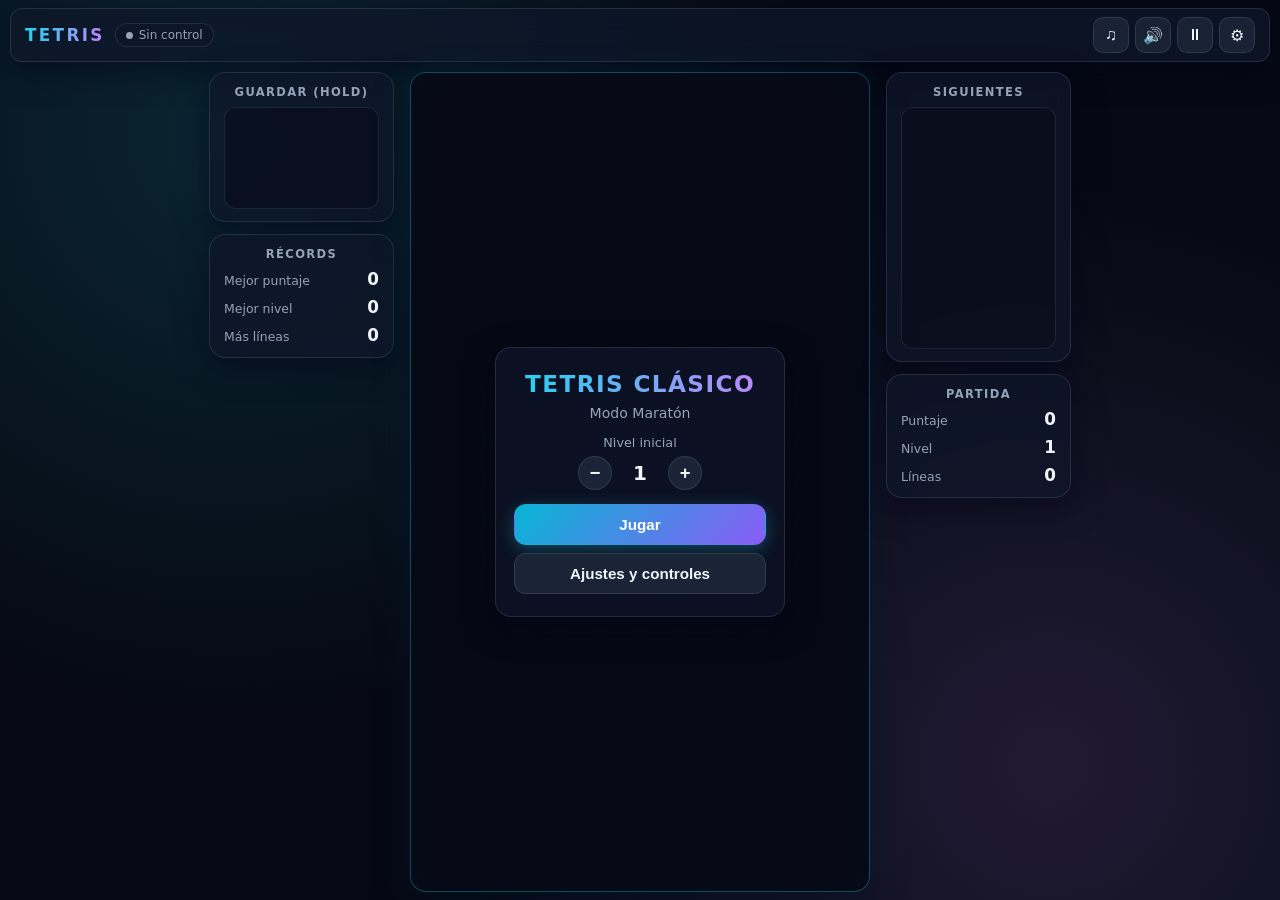
<file: index.html>
<!DOCTYPE html>
<html lang="es">
<head>
  <meta charset="UTF-8">
  <meta name="viewport" content="width=device-width, initial-scale=1.0, maximum-scale=1.0, user-scalable=no, viewport-fit=cover">
  <meta name="theme-color" content="#0b1020">
  <meta name="apple-mobile-web-app-capable" content="yes">
  <meta name="apple-mobile-web-app-status-bar-style" content="black-translucent">
  <title>Tetris Clásico</title>
  <link rel="icon" type="image/svg+xml" href="./icons/icon.svg">
  <link rel="apple-touch-icon" href="./icons/apple-touch-icon.png">
  <link rel="stylesheet" href="./styles.css">
  <script defer src="./js/constants.js"></script>
  <script defer src="./js/audio.js"></script>
  <script defer src="./js/engine.js"></script>
  <script defer src="./js/renderer.js"></script>
  <script defer src="./js/input.js"></script>
  <script defer src="./js/main.js"></script>
</head>
<body>
  <div class="app-shell">
    <!-- Barra superior (compacta en móvil, cabecera elegante en escritorio) -->
    <header class="top-bar glass-panel" aria-label="Barra superior del juego">
      <div class="brand-cluster">
        <span class="brand-title">TETRIS</span>
        <span id="gamepad-badge" class="gamepad-badge" aria-live="polite" title="Estado del control Xbox">
          <span class="gamepad-dot" aria-hidden="true"></span>
          <span class="gamepad-text">Sin control</span>
        </span>
      </div>

      <div class="action-buttons">
        <button type="button" id="btn-music" class="icon-btn" aria-label="Alternar música" title="Música" aria-pressed="true">
          <span aria-hidden="true">♫</span>
        </button>
        <button type="button" id="btn-sfx" class="icon-btn" aria-label="Alternar efectos de sonido" title="Efectos de sonido" aria-pressed="true">
          <span aria-hidden="true">🔊</span>
        </button>
        <button type="button" id="btn-pause" class="icon-btn" aria-label="Pausar o reanudar partida" title="Pausa (P)">
          <span aria-hidden="true">⏸</span>
        </button>
        <button type="button" id="btn-settings" class="icon-btn" aria-label="Abrir ajustes" title="Ajustes">
          <span aria-hidden="true">⚙</span>
        </button>
      </div>
    </header>

    <!-- Área principal de juego -->
    <main class="game-layout">
      <!-- Panel izquierdo (Hold + Récords) -->
      <aside class="side-column side-left">
        <section class="glass-panel panel-card hold-card">
          <h2 class="panel-heading">GUARDAR (HOLD)</h2>
          <button type="button" id="hold-box" class="hold-box" aria-label="Guardar o intercambiar pieza actual">
            <canvas id="hold-canvas" width="88" height="88" aria-label="Pieza guardada"></canvas>
          </button>
        </section>

        <section class="glass-panel panel-card records-card">
          <h2 class="panel-heading">RÉCORDS</h2>
          <dl class="stat-list">
            <div class="stat-row">
              <dt>Mejor puntaje</dt>
              <dd id="best-score-value">0</dd>
            </div>
            <div class="stat-row">
              <dt>Mejor nivel</dt>
              <dd id="best-level-value">0</dd>
            </div>
            <div class="stat-row">
              <dt>Más líneas</dt>
              <dd id="best-lines-value">0</dd>
            </div>
          </dl>
        </section>
      </aside>

      <!-- Escenario central del tablero -->
      <section id="board-stage" class="board-stage glass-panel" aria-label="Tablero de Tetris">
        <canvas id="board-canvas" width="300" height="600" aria-label="Área de juego de Tetris"></canvas>

        <!-- Overlay: Inicio -->
        <div id="overlay-start" class="stage-overlay" role="dialog" aria-modal="true" aria-labelledby="start-title">
          <div class="overlay-card glass-panel">
            <h1 id="start-title" class="overlay-title neon-text">TETRIS CLÁSICO</h1>
            <p class="overlay-subtitle">Modo Maratón</p>

            <div class="level-picker">
              <span class="picker-label">Nivel inicial</span>
              <div class="picker-controls">
                <button type="button" id="btn-level-down" class="pill-btn" aria-label="Disminuir nivel inicial">−</button>
                <span id="start-level-value" class="picker-value">1</span>
                <button type="button" id="btn-level-up" class="pill-btn" aria-label="Aumentar nivel inicial">+</button>
              </div>
            </div>

            <div class="overlay-actions">
              <button type="button" id="btn-play" class="primary-btn">Jugar</button>
              <button type="button" id="btn-start-settings" class="secondary-btn">Ajustes y controles</button>
            </div>
          </div>
        </div>

        <!-- Overlay: Pausa -->
        <div id="overlay-pause" class="stage-overlay" role="dialog" aria-modal="true" aria-labelledby="pause-title" hidden>
          <div class="overlay-card glass-panel">
            <h2 id="pause-title" class="overlay-title">PAUSA</h2>
            <div class="overlay-actions">
              <button type="button" id="btn-resume" class="primary-btn">Continuar</button>
              <button type="button" id="btn-pause-settings" class="secondary-btn">Ajustes</button>
              <button type="button" id="btn-restart" class="secondary-btn">Reiniciar</button>
            </div>
          </div>
        </div>

        <!-- Overlay: Fin de Partida -->
        <div id="overlay-gameover" class="stage-overlay" role="dialog" aria-modal="true" aria-labelledby="gameover-title" hidden>
          <div class="overlay-card glass-panel">
            <h2 id="gameover-title" class="overlay-title">FIN DE LA PARTIDA</h2>
            <div id="gameover-record-badge" class="record-badge" hidden>¡NUEVO RÉCORD!</div>
            <dl class="summary-stats">
              <div class="summary-item">
                <dt>Puntaje</dt>
                <dd id="final-score-value">0</dd>
              </div>
              <div class="summary-item">
                <dt>Nivel</dt>
                <dd id="final-level-value">1</dd>
              </div>
              <div class="summary-item">
                <dt>Líneas</dt>
                <dd id="final-lines-value">0</dd>
              </div>
            </dl>
            <div class="overlay-actions">
              <button type="button" id="btn-play-again" class="primary-btn">Jugar de nuevo</button>
              <button type="button" id="btn-gameover-settings" class="secondary-btn">Ajustes</button>
            </div>
          </div>
        </div>
      </section>

      <!-- Panel derecho (Estadísticas en vivo + Próximas piezas) -->
      <aside class="side-column side-right">
        <section class="glass-panel panel-card next-card">
          <h2 class="panel-heading">SIGUIENTES</h2>
          <div class="next-box">
            <canvas id="next-canvas" width="96" height="228" aria-label="Próximas piezas"></canvas>
          </div>
        </section>

        <section class="glass-panel panel-card stats-card">
          <h2 class="panel-heading">PARTIDA</h2>
          <dl class="stat-list">
            <div class="stat-row">
              <dt>Puntaje</dt>
              <dd id="score-value">0</dd>
            </div>
            <div class="stat-row">
              <dt>Nivel</dt>
              <dd id="level-value">1</dd>
            </div>
            <div class="stat-row">
              <dt>Líneas</dt>
              <dd id="lines-value">0</dd>
            </div>
          </dl>
        </section>
      </aside>
    </main>
  </div>

  <!-- Modal de Ajustes -->
  <div id="modal-settings" class="modal-backdrop" role="dialog" aria-modal="true" aria-labelledby="settings-title" hidden>
    <div class="modal-card glass-panel">
      <div class="modal-header">
        <h2 id="settings-title">Ajustes y Controles</h2>
        <button type="button" id="btn-close-settings" class="icon-btn" aria-label="Cerrar ajustes">✕</button>
      </div>

      <div class="modal-body">
        <div class="setting-group">
          <label for="sensitivity-slider" class="setting-label">
            <span>Sensibilidad táctil (dedos)</span>
            <strong id="sensitivity-value" class="setting-badge">5</strong>
          </label>
          <input type="range" id="sensitivity-slider" min="1" max="10" step="1" value="5" aria-label="Sensibilidad táctil de 1 a 10">
          <div class="slider-hints">
            <span>1 (Preciso)</span>
            <span>10 (Rápido)</span>
          </div>
        </div>

        <div class="setting-row">
          <span>Música clásica (Korobeiniki)</span>
          <button type="button" id="toggle-music" class="toggle-btn" aria-pressed="true">Activada</button>
        </div>

        <div class="setting-row">
          <span>Efectos de sonido</span>
          <button type="button" id="toggle-sfx" class="toggle-btn" aria-pressed="true">Activados</button>
        </div>

        <div class="setting-row">
          <span>Control Xbox (Gamepad)</span>
          <span id="settings-gamepad-status" class="status-pill">Sin control conectado</span>
        </div>

        <div class="controls-guide">
          <h3>Guía de controles</h3>
          <div class="guide-grid">
            <div class="guide-card">
              <h4>Teclado</h4>
              <ul>
                <li><strong>← / →</strong>: Mover</li>
                <li><strong>↓</strong>: Caída rápida</li>
                <li><strong>↑ / X</strong>: Rotar der.</li>
                <li><strong>Z</strong>: Rotar izq.</li>
                <li><strong>Espacio</strong>: Caída instantánea</li>
                <li><strong>C / Shift</strong>: Guardar (Hold)</li>
                <li><strong>P / Esc</strong>: Pausa</li>
              </ul>
            </div>
            <div class="guide-card">
              <h4>Táctil</h4>
              <ul>
                <li><strong>Arrastrar ← / →</strong>: Mover</li>
                <li><strong>Toque corto</strong>: Rotar</li>
                <li><strong>Arrastrar ↓</strong>: Caída rápida</li>
                <li><strong>Deslizar rápido ↓</strong>: Caída instantánea</li>
                <li><strong>Tocar Hold / ↑</strong>: Guardar pieza</li>
              </ul>
            </div>
            <div class="guide-card">
              <h4>Control Xbox</h4>
              <ul>
                <li><strong>D-Pad / Stick ← →</strong>: Mover</li>
                <li><strong>D-Pad ↓ / Stick ↓</strong>: Caída rápida</li>
                <li><strong>D-Pad ↑</strong>: Caída instantánea</li>
                <li><strong>A / B</strong>: Rotar der.</li>
                <li><strong>X</strong>: Rotar izq.</li>
                <li><strong>LB / RB</strong>: Guardar (Hold)</li>
                <li><strong>Menú / Start</strong>: Pausa</li>
              </ul>
            </div>
          </div>
        </div>
      </div>
    </div>
  </div>
</body>
</html>
</file>
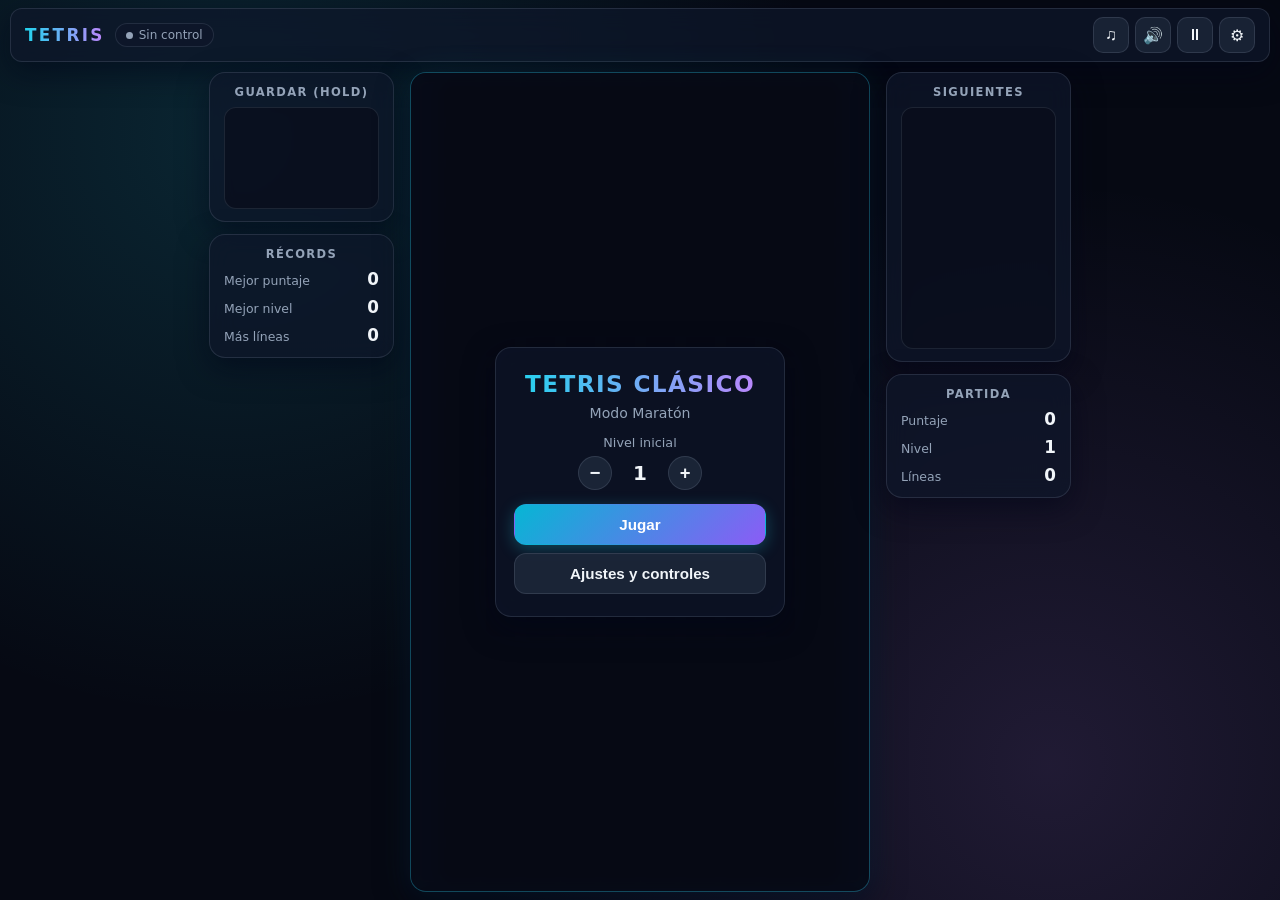
<file: index_unico.html>
<!DOCTYPE html>
<html lang="es">
<head>
  <meta charset="UTF-8">
  <meta name="viewport" content="width=device-width, initial-scale=1.0, maximum-scale=1.0, user-scalable=no, viewport-fit=cover">
  <meta name="theme-color" content="#0b1020">
  <meta name="apple-mobile-web-app-capable" content="yes">
  <meta name="apple-mobile-web-app-status-bar-style" content="black-translucent">
  <title>Tetris Clásico</title>
  <link rel="icon" type="image/svg+xml" href="data:image/svg+xml,%3Csvg xmlns=%27http://www.w3.org/2000/svg%27 viewBox=%270 0 64 64%27%3E%3Crect width=%2764%27 height=%2764%27 rx=%2714%27 fill=%27%23060913%27/%3E%3Cpath d=%27M24 16h16v16H24zM8 32h16v16H8zM24 32h16v16H24zM40 32h16v16H40z%27 fill=%27%2322d3ee%27/%3E%3C/svg%3E">
  
  <style>
:root {
  --bg-deep: #060913;
  --bg-glow-1: rgba(34, 211, 238, 0.14);
  --bg-glow-2: rgba(192, 132, 252, 0.14);
  --glass-bg: rgba(15, 23, 42, 0.72);
  --glass-border: rgba(148, 163, 184, 0.18);
  --text-main: #f1f5f9;
  --text-muted: #94a3b8;
  --accent-cyan: #22d3ee;
  --accent-purple: #c084fc;
  --accent-green: #4ade80;
  --danger: #f87171;
  --radius-lg: 16px;
  --radius-md: 12px;
}

*,
*::before,
*::after {
  box-sizing: border-box;
}

[hidden] {
  display: none !important;
}

html,
body {
  margin: 0;
  padding: 0;
  width: 100%;
  height: 100dvh;
  overflow: hidden;
  overscroll-behavior: none;
  background:
    radial-gradient(circle at 18% 15%, var(--bg-glow-1), transparent 45%),
    radial-gradient(circle at 82% 85%, var(--bg-glow-2), transparent 45%),
    var(--bg-deep);
  color: var(--text-main);
  font-family: system-ui, -apple-system, 'Segoe UI', Roboto, sans-serif;
  -webkit-user-select: none;
  user-select: none;
  -webkit-touch-callout: none;
  -webkit-tap-highlight-color: transparent;
}

.app-shell {
  width: 100%;
  height: 100dvh;
  display: flex;
  flex-direction: column;
  padding: max(8px, env(safe-area-inset-top)) max(10px, env(safe-area-inset-right)) max(8px, env(safe-area-inset-bottom)) max(10px, env(safe-area-inset-left));
  gap: 10px;
  overflow: hidden;
}

.glass-panel {
  background: var(--glass-bg);
  border: 1px solid var(--glass-border);
  backdrop-filter: blur(12px);
  -webkit-backdrop-filter: blur(12px);
  border-radius: var(--radius-lg);
  box-shadow: 0 10px 30px rgba(2, 6, 23, 0.55);
}

/* Barra superior */
.top-bar {
  flex: 0 0 auto;
  display: flex;
  align-items: center;
  justify-content: space-between;
  padding: 8px 14px;
  gap: 10px;
  border-radius: var(--radius-md);
}

.brand-cluster {
  display: flex;
  align-items: center;
  gap: 10px;
  min-width: 0;
}

.brand-title {
  font-size: 1.05rem;
  font-weight: 800;
  letter-spacing: 0.14em;
  background: linear-gradient(90deg, var(--accent-cyan), var(--accent-purple));
  -webkit-background-clip: text;
  background-clip: text;
  color: transparent;
}

.gamepad-badge {
  display: inline-flex;
  align-items: center;
  gap: 6px;
  font-size: 0.75rem;
  color: var(--text-muted);
  padding: 4px 10px;
  border-radius: 999px;
  background: rgba(15, 23, 42, 0.7);
  border: 1px solid rgba(148, 163, 184, 0.16);
  white-space: nowrap;
}

.gamepad-badge.connected {
  color: var(--accent-green);
  border-color: rgba(74, 222, 128, 0.4);
  background: rgba(20, 83, 45, 0.25);
}

.gamepad-dot {
  width: 7px;
  height: 7px;
  border-radius: 50%;
  background: var(--text-muted);
}

.gamepad-badge.connected .gamepad-dot {
  background: var(--accent-green);
  box-shadow: 0 0 8px var(--accent-green);
}

.action-buttons {
  display: flex;
  align-items: center;
  gap: 6px;
}

.icon-btn {
  width: 36px;
  height: 36px;
  border-radius: 10px;
  border: 1px solid var(--glass-border);
  background: rgba(30, 41, 59, 0.75);
  color: var(--text-main);
  font-size: 1rem;
  display: inline-flex;
  align-items: center;
  justify-content: center;
  cursor: pointer;
  transition: transform 0.12s ease, border-color 0.15s ease, background 0.15s ease;
}

.icon-btn:hover {
  border-color: var(--accent-cyan);
  background: rgba(34, 211, 238, 0.14);
}

.icon-btn:active {
  transform: scale(0.94);
}

.icon-btn.muted {
  opacity: 0.5;
  color: var(--text-muted);
}

/* Diseño principal Escritorio */
.game-layout {
  flex: 1 1 auto;
  min-height: 0;
  display: flex;
  align-items: stretch;
  justify-content: center;
  gap: 16px;
}

.side-column {
  flex: 0 0 185px;
  display: flex;
  flex-direction: column;
  gap: 12px;
}

.panel-card {
  padding: 12px 14px;
}

.panel-heading {
  margin: 0 0 8px;
  font-size: 0.72rem;
  font-weight: 700;
  letter-spacing: 0.12em;
  color: var(--text-muted);
  text-align: center;
}

.hold-box {
  width: 100%;
  padding: 6px;
  border: 1px solid rgba(148, 163, 184, 0.15);
  border-radius: var(--radius-md);
  background: rgba(9, 13, 26, 0.7);
  display: flex;
  align-items: center;
  justify-content: center;
  cursor: pointer;
  transition: border-color 0.15s ease;
}

.hold-box:hover {
  border-color: var(--accent-cyan);
}

.next-box {
  padding: 6px;
  border-radius: var(--radius-md);
  background: rgba(9, 13, 26, 0.7);
  border: 1px solid rgba(148, 163, 184, 0.15);
  display: flex;
  align-items: center;
  justify-content: center;
}

.stat-list {
  margin: 0;
  display: flex;
  flex-direction: column;
  gap: 8px;
}

.stat-row {
  display: flex;
  align-items: baseline;
  justify-content: space-between;
  gap: 8px;
}

.stat-row dt {
  font-size: 0.78rem;
  color: var(--text-muted);
}

.stat-row dd {
  margin: 0;
  font-size: 1.05rem;
  font-weight: 700;
  font-variant-numeric: tabular-nums;
  color: var(--text-main);
}

/* Escenario del Tablero */
.board-stage {
  position: relative;
  flex: 0 1 460px;
  min-width: 240px;
  min-height: 0;
  display: flex;
  align-items: center;
  justify-content: center;
  padding: 4px;
  touch-action: none;
  overflow: hidden;
  border-color: rgba(34, 211, 238, 0.28);
  box-shadow: 0 0 32px rgba(34, 211, 238, 0.08), 0 12px 32px rgba(2, 6, 23, 0.65);
}

#board-canvas {
  display: block;
  border-radius: 10px;
  touch-action: none;
}

/* Overlays sobre el tablero */
.stage-overlay {
  position: absolute;
  inset: 0;
  background: rgba(6, 9, 19, 0.76);
  backdrop-filter: blur(6px);
  -webkit-backdrop-filter: blur(6px);
  display: flex;
  align-items: center;
  justify-content: center;
  padding: 16px;
  z-index: 10;
}

.overlay-card {
  width: 100%;
  max-width: 290px;
  padding: 22px 18px;
  text-align: center;
  display: flex;
  flex-direction: column;
  gap: 14px;
}

.overlay-title {
  margin: 0;
  font-size: 1.45rem;
  font-weight: 800;
  letter-spacing: 0.06em;
}

.neon-text {
  background: linear-gradient(90deg, var(--accent-cyan), var(--accent-purple));
  -webkit-background-clip: text;
  background-clip: text;
  color: transparent;
}

.overlay-subtitle {
  margin: -6px 0 0;
  font-size: 0.88rem;
  color: var(--text-muted);
}

.level-picker {
  display: flex;
  flex-direction: column;
  gap: 6px;
  align-items: center;
}

.picker-label {
  font-size: 0.8rem;
  color: var(--text-muted);
}

.picker-controls {
  display: flex;
  align-items: center;
  gap: 14px;
}

.pill-btn {
  width: 34px;
  height: 34px;
  border-radius: 50%;
  border: 1px solid var(--glass-border);
  background: rgba(30, 41, 59, 0.85);
  color: var(--text-main);
  font-size: 1.15rem;
  font-weight: 700;
  cursor: pointer;
}

.pill-btn:hover {
  border-color: var(--accent-cyan);
}

.picker-value {
  min-width: 28px;
  font-size: 1.25rem;
  font-weight: 800;
  font-variant-numeric: tabular-nums;
}

.overlay-actions {
  display: flex;
  flex-direction: column;
  gap: 8px;
}

.primary-btn,
.secondary-btn {
  width: 100%;
  padding: 11px 16px;
  border-radius: var(--radius-md);
  font-size: 0.95rem;
  font-weight: 700;
  cursor: pointer;
  border: 1px solid transparent;
  transition: transform 0.1s ease, filter 0.15s ease;
}

.primary-btn {
  background: linear-gradient(135deg, #06b6d4, #8b5cf6);
  color: #ffffff;
  box-shadow: 0 4px 16px rgba(34, 211, 238, 0.28);
}

.primary-btn:hover {
  filter: brightness(1.08);
}

.secondary-btn {
  background: rgba(30, 41, 59, 0.85);
  border-color: var(--glass-border);
  color: var(--text-main);
}

.secondary-btn:hover {
  border-color: var(--accent-cyan);
}

.record-badge {
  align-self: center;
  padding: 4px 12px;
  border-radius: 999px;
  font-size: 0.78rem;
  font-weight: 800;
  color: #060913;
  background: linear-gradient(90deg, #facc15, #fb923c);
}

.summary-stats {
  margin: 0;
  display: grid;
  grid-template-columns: repeat(3, 1fr);
  gap: 8px;
  padding: 10px 8px;
  border-radius: var(--radius-md);
  background: rgba(9, 13, 26, 0.65);
}

.summary-item dt {
  font-size: 0.72rem;
  color: var(--text-muted);
}

.summary-item dd {
  margin: 2px 0 0;
  font-size: 1rem;
  font-weight: 800;
  font-variant-numeric: tabular-nums;
}

/* Modal de Ajustes */
.modal-backdrop {
  position: fixed;
  inset: 0;
  z-index: 40;
  background: rgba(2, 6, 23, 0.78);
  backdrop-filter: blur(8px);
  -webkit-backdrop-filter: blur(8px);
  display: flex;
  align-items: center;
  justify-content: center;
  padding: 14px;
}

.modal-card {
  width: 100%;
  max-width: 540px;
  max-height: 90dvh;
  overflow-y: auto;
  padding: 18px;
  display: flex;
  flex-direction: column;
  gap: 14px;
}

.modal-header {
  display: flex;
  align-items: center;
  justify-content: space-between;
}

.modal-header h2 {
  margin: 0;
  font-size: 1.15rem;
}

.modal-body {
  display: flex;
  flex-direction: column;
  gap: 12px;
}

.setting-group {
  display: flex;
  flex-direction: column;
  gap: 6px;
  padding: 12px;
  border-radius: var(--radius-md);
  background: rgba(9, 13, 26, 0.55);
  border: 1px solid rgba(148, 163, 184, 0.14);
}

.setting-label {
  display: flex;
  align-items: center;
  justify-content: space-between;
  font-size: 0.9rem;
  font-weight: 600;
}

.setting-badge {
  padding: 2px 10px;
  border-radius: 999px;
  background: rgba(34, 211, 238, 0.18);
  color: var(--accent-cyan);
  font-variant-numeric: tabular-nums;
}

#sensitivity-slider {
  width: 100%;
  accent-color: var(--accent-cyan);
  cursor: pointer;
}

.slider-hints {
  display: flex;
  justify-content: space-between;
  font-size: 0.75rem;
  color: var(--text-muted);
}

.setting-row {
  display: flex;
  align-items: center;
  justify-content: space-between;
  gap: 10px;
  padding: 10px 12px;
  border-radius: var(--radius-md);
  background: rgba(9, 13, 26, 0.55);
  border: 1px solid rgba(148, 163, 184, 0.14);
  font-size: 0.9rem;
}

.toggle-btn {
  padding: 6px 14px;
  border-radius: 999px;
  border: 1px solid rgba(34, 211, 238, 0.45);
  background: rgba(34, 211, 238, 0.16);
  color: var(--accent-cyan);
  font-weight: 700;
  font-size: 0.82rem;
  cursor: pointer;
}

.toggle-btn[aria-pressed="false"] {
  border-color: var(--glass-border);
  background: rgba(30, 41, 59, 0.65);
  color: var(--text-muted);
}

.status-pill {
  font-size: 0.8rem;
  padding: 4px 10px;
  border-radius: 999px;
  background: rgba(30, 41, 59, 0.75);
  color: var(--text-muted);
}

.status-pill.connected {
  color: var(--accent-green);
  background: rgba(20, 83, 45, 0.35);
}

.controls-guide h3 {
  margin: 4px 0 8px;
  font-size: 0.92rem;
  color: var(--text-muted);
}

.guide-grid {
  display: grid;
  grid-template-columns: repeat(3, 1fr);
  gap: 8px;
}

.guide-card {
  padding: 10px;
  border-radius: var(--radius-md);
  background: rgba(9, 13, 26, 0.55);
  border: 1px solid rgba(148, 163, 184, 0.12);
}

.guide-card h4 {
  margin: 0 0 6px;
  font-size: 0.82rem;
  color: var(--accent-cyan);
}

.guide-card ul {
  margin: 0;
  padding: 0;
  list-style: none;
  display: flex;
  flex-direction: column;
  gap: 4px;
  font-size: 0.75rem;
  color: var(--text-muted);
}

.guide-card strong {
  color: var(--text-main);
}

/* Diseño Móvil (<= 820px): Barra superior compacta + 80%+ de altura para .board-stage */
@media (max-width: 820px) {
  .app-shell {
    padding: max(4px, env(safe-area-inset-top)) 6px max(4px, env(safe-area-inset-bottom)) 6px;
    gap: 4px;
  }

  .top-bar {
    padding: 4px 8px;
    min-height: 36px;
    border-radius: 10px;
  }

  .brand-title {
    font-size: 0.88rem;
  }

  .gamepad-badge {
    padding: 2px 7px;
    font-size: 0.68rem;
  }

  .gamepad-text {
    display: none;
  }

  .icon-btn {
    width: 30px;
    height: 30px;
    font-size: 0.85rem;
    border-radius: 8px;
  }

  .game-layout {
    display: grid;
    grid-template-columns: 60px 1fr 136px;
    grid-template-rows: 52px 1fr;
    gap: 4px;
    align-items: stretch;
  }

  .side-left {
    grid-column: 1;
    grid-row: 1;
    flex: none;
    min-width: 0;
  }

  .side-right {
    grid-column: 2 / 4;
    grid-row: 1;
    flex: none;
    flex-direction: row-reverse;
    align-items: stretch;
    gap: 4px;
    min-width: 0;
  }

  .records-card,
  .panel-heading {
    display: none;
  }

  .panel-card {
    padding: 3px 5px;
    border-radius: 10px;
  }

  .hold-card {
    height: 100%;
    display: flex;
    align-items: center;
    justify-content: center;
  }

  .hold-box {
    padding: 2px;
    height: 100%;
    border-radius: 8px;
  }

  .next-card {
    flex: 0 0 136px;
    display: flex;
    align-items: center;
    justify-content: center;
  }

  .next-box {
    padding: 2px;
    border-radius: 8px;
  }

  .stats-card {
    flex: 1 1 auto;
    display: flex;
    align-items: center;
    justify-content: center;
  }

  .stat-list {
    width: 100%;
    flex-direction: row;
    justify-content: space-around;
    gap: 4px;
  }

  .stat-row {
    flex-direction: column;
    align-items: center;
    gap: 1px;
  }

  .stat-row dt {
    font-size: 0.62rem;
    text-transform: uppercase;
  }

  .stat-row dd {
    font-size: 0.82rem;
  }

  .board-stage {
    grid-column: 1 / -1;
    grid-row: 2;
    width: 100%;
    min-height: 0;
    padding: 2px;
    border-radius: 12px;
  }

  .guide-grid {
    grid-template-columns: 1fr;
  }
}

  </style>
</head>
<body>
  <div class="app-shell">
    <!-- Barra superior (compacta en móvil, cabecera elegante en escritorio) -->
    <header class="top-bar glass-panel" aria-label="Barra superior del juego">
      <div class="brand-cluster">
        <span class="brand-title">TETRIS</span>
        <span id="gamepad-badge" class="gamepad-badge" aria-live="polite" title="Estado del control Xbox">
          <span class="gamepad-dot" aria-hidden="true"></span>
          <span class="gamepad-text">Sin control</span>
        </span>
      </div>

      <div class="action-buttons">
        <button type="button" id="btn-music" class="icon-btn" aria-label="Alternar música" title="Música" aria-pressed="true">
          <span aria-hidden="true">♫</span>
        </button>
        <button type="button" id="btn-sfx" class="icon-btn" aria-label="Alternar efectos de sonido" title="Efectos de sonido" aria-pressed="true">
          <span aria-hidden="true">🔊</span>
        </button>
        <button type="button" id="btn-pause" class="icon-btn" aria-label="Pausar o reanudar partida" title="Pausa (P)">
          <span aria-hidden="true">⏸</span>
        </button>
        <button type="button" id="btn-settings" class="icon-btn" aria-label="Abrir ajustes" title="Ajustes">
          <span aria-hidden="true">⚙</span>
        </button>
      </div>
    </header>

    <!-- Área principal de juego -->
    <main class="game-layout">
      <!-- Panel izquierdo (Hold + Récords) -->
      <aside class="side-column side-left">
        <section class="glass-panel panel-card hold-card">
          <h2 class="panel-heading">GUARDAR (HOLD)</h2>
          <button type="button" id="hold-box" class="hold-box" aria-label="Guardar o intercambiar pieza actual">
            <canvas id="hold-canvas" width="88" height="88" aria-label="Pieza guardada"></canvas>
          </button>
        </section>

        <section class="glass-panel panel-card records-card">
          <h2 class="panel-heading">RÉCORDS</h2>
          <dl class="stat-list">
            <div class="stat-row">
              <dt>Mejor puntaje</dt>
              <dd id="best-score-value">0</dd>
            </div>
            <div class="stat-row">
              <dt>Mejor nivel</dt>
              <dd id="best-level-value">0</dd>
            </div>
            <div class="stat-row">
              <dt>Más líneas</dt>
              <dd id="best-lines-value">0</dd>
            </div>
          </dl>
        </section>
      </aside>

      <!-- Escenario central del tablero -->
      <section id="board-stage" class="board-stage glass-panel" aria-label="Tablero de Tetris">
        <canvas id="board-canvas" width="300" height="600" aria-label="Área de juego de Tetris"></canvas>

        <!-- Overlay: Inicio -->
        <div id="overlay-start" class="stage-overlay" role="dialog" aria-modal="true" aria-labelledby="start-title">
          <div class="overlay-card glass-panel">
            <h1 id="start-title" class="overlay-title neon-text">TETRIS CLÁSICO</h1>
            <p class="overlay-subtitle">Modo Maratón</p>

            <div class="level-picker">
              <span class="picker-label">Nivel inicial</span>
              <div class="picker-controls">
                <button type="button" id="btn-level-down" class="pill-btn" aria-label="Disminuir nivel inicial">−</button>
                <span id="start-level-value" class="picker-value">1</span>
                <button type="button" id="btn-level-up" class="pill-btn" aria-label="Aumentar nivel inicial">+</button>
              </div>
            </div>

            <div class="overlay-actions">
              <button type="button" id="btn-play" class="primary-btn">Jugar</button>
              <button type="button" id="btn-start-settings" class="secondary-btn">Ajustes y controles</button>
            </div>
          </div>
        </div>

        <!-- Overlay: Pausa -->
        <div id="overlay-pause" class="stage-overlay" role="dialog" aria-modal="true" aria-labelledby="pause-title" hidden>
          <div class="overlay-card glass-panel">
            <h2 id="pause-title" class="overlay-title">PAUSA</h2>
            <div class="overlay-actions">
              <button type="button" id="btn-resume" class="primary-btn">Continuar</button>
              <button type="button" id="btn-pause-settings" class="secondary-btn">Ajustes</button>
              <button type="button" id="btn-restart" class="secondary-btn">Reiniciar</button>
            </div>
          </div>
        </div>

        <!-- Overlay: Fin de Partida -->
        <div id="overlay-gameover" class="stage-overlay" role="dialog" aria-modal="true" aria-labelledby="gameover-title" hidden>
          <div class="overlay-card glass-panel">
            <h2 id="gameover-title" class="overlay-title">FIN DE LA PARTIDA</h2>
            <div id="gameover-record-badge" class="record-badge" hidden>¡NUEVO RÉCORD!</div>
            <dl class="summary-stats">
              <div class="summary-item">
                <dt>Puntaje</dt>
                <dd id="final-score-value">0</dd>
              </div>
              <div class="summary-item">
                <dt>Nivel</dt>
                <dd id="final-level-value">1</dd>
              </div>
              <div class="summary-item">
                <dt>Líneas</dt>
                <dd id="final-lines-value">0</dd>
              </div>
            </dl>
            <div class="overlay-actions">
              <button type="button" id="btn-play-again" class="primary-btn">Jugar de nuevo</button>
              <button type="button" id="btn-gameover-settings" class="secondary-btn">Ajustes</button>
            </div>
          </div>
        </div>
      </section>

      <!-- Panel derecho (Estadísticas en vivo + Próximas piezas) -->
      <aside class="side-column side-right">
        <section class="glass-panel panel-card next-card">
          <h2 class="panel-heading">SIGUIENTES</h2>
          <div class="next-box">
            <canvas id="next-canvas" width="96" height="228" aria-label="Próximas piezas"></canvas>
          </div>
        </section>

        <section class="glass-panel panel-card stats-card">
          <h2 class="panel-heading">PARTIDA</h2>
          <dl class="stat-list">
            <div class="stat-row">
              <dt>Puntaje</dt>
              <dd id="score-value">0</dd>
            </div>
            <div class="stat-row">
              <dt>Nivel</dt>
              <dd id="level-value">1</dd>
            </div>
            <div class="stat-row">
              <dt>Líneas</dt>
              <dd id="lines-value">0</dd>
            </div>
          </dl>
        </section>
      </aside>
    </main>
  </div>

  <!-- Modal de Ajustes -->
  <div id="modal-settings" class="modal-backdrop" role="dialog" aria-modal="true" aria-labelledby="settings-title" hidden>
    <div class="modal-card glass-panel">
      <div class="modal-header">
        <h2 id="settings-title">Ajustes y Controles</h2>
        <button type="button" id="btn-close-settings" class="icon-btn" aria-label="Cerrar ajustes">✕</button>
      </div>

      <div class="modal-body">
        <div class="setting-group">
          <label for="sensitivity-slider" class="setting-label">
            <span>Sensibilidad táctil (dedos)</span>
            <strong id="sensitivity-value" class="setting-badge">5</strong>
          </label>
          <input type="range" id="sensitivity-slider" min="1" max="10" step="1" value="5" aria-label="Sensibilidad táctil de 1 a 10">
          <div class="slider-hints">
            <span>1 (Preciso)</span>
            <span>10 (Rápido)</span>
          </div>
        </div>

        <div class="setting-row">
          <span>Música clásica (Korobeiniki)</span>
          <button type="button" id="toggle-music" class="toggle-btn" aria-pressed="true">Activada</button>
        </div>

        <div class="setting-row">
          <span>Efectos de sonido</span>
          <button type="button" id="toggle-sfx" class="toggle-btn" aria-pressed="true">Activados</button>
        </div>

        <div class="setting-row">
          <span>Control Xbox (Gamepad)</span>
          <span id="settings-gamepad-status" class="status-pill">Sin control conectado</span>
        </div>

        <div class="controls-guide">
          <h3>Guía de controles</h3>
          <div class="guide-grid">
            <div class="guide-card">
              <h4>Teclado</h4>
              <ul>
                <li><strong>← / →</strong>: Mover</li>
                <li><strong>↓</strong>: Caída rápida</li>
                <li><strong>↑ / X</strong>: Rotar der.</li>
                <li><strong>Z</strong>: Rotar izq.</li>
                <li><strong>Espacio</strong>: Caída instantánea</li>
                <li><strong>C / Shift</strong>: Guardar (Hold)</li>
                <li><strong>P / Esc</strong>: Pausa</li>
              </ul>
            </div>
            <div class="guide-card">
              <h4>Táctil</h4>
              <ul>
                <li><strong>Arrastrar ← / →</strong>: Mover</li>
                <li><strong>Toque corto</strong>: Rotar</li>
                <li><strong>Arrastrar ↓</strong>: Caída rápida</li>
                <li><strong>Deslizar rápido ↓</strong>: Caída instantánea</li>
                <li><strong>Tocar Hold / ↑</strong>: Guardar pieza</li>
              </ul>
            </div>
            <div class="guide-card">
              <h4>Control Xbox</h4>
              <ul>
                <li><strong>D-Pad / Stick ← →</strong>: Mover</li>
                <li><strong>D-Pad ↓ / Stick ↓</strong>: Caída rápida</li>
                <li><strong>D-Pad ↑</strong>: Caída instantánea</li>
                <li><strong>A / B</strong>: Rotar der.</li>
                <li><strong>X</strong>: Rotar izq.</li>
                <li><strong>LB / RB</strong>: Guardar (Hold)</li>
                <li><strong>Menú / Start</strong>: Pausa</li>
              </ul>
            </div>
          </div>
        </div>
      </div>
    </div>
  </div>
  <script>
(function (root) {
  'use strict';

  var COLS = 10;
  var VISIBLE_ROWS = 20;
  var BUFFER_ROWS = 4;
  var TOTAL_ROWS = VISIBLE_ROWS + BUFFER_ROWS;

  var PIECE_TYPES = ['I', 'O', 'T', 'S', 'Z', 'J', 'L'];

  function rotateMatrixCW(matrix) {
    var n = matrix.length;
    var rotated = [];
    var r, c;
    for (r = 0; r < n; r++) {
      var row = [];
      for (c = 0; c < n; c++) {
        row.push(matrix[n - 1 - c][r]);
      }
      rotated.push(row);
    }
    return rotated;
  }

  function buildRotationStates(baseMatrix) {
    var s0 = baseMatrix;
    var s1 = rotateMatrixCW(s0);
    var s2 = rotateMatrixCW(s1);
    var s3 = rotateMatrixCW(s2);
    return [s0, s1, s2, s3];
  }

  var SHAPES = {
    I: buildRotationStates([
      [0, 0, 0, 0],
      [1, 1, 1, 1],
      [0, 0, 0, 0],
      [0, 0, 0, 0]
    ]),
    O: buildRotationStates([
      [1, 1],
      [1, 1]
    ]),
    T: buildRotationStates([
      [0, 1, 0],
      [1, 1, 1],
      [0, 0, 0]
    ]),
    S: buildRotationStates([
      [0, 1, 1],
      [1, 1, 0],
      [0, 0, 0]
    ]),
    Z: buildRotationStates([
      [1, 1, 0],
      [0, 1, 1],
      [0, 0, 0]
    ]),
    J: buildRotationStates([
      [1, 0, 0],
      [1, 1, 1],
      [0, 0, 0]
    ]),
    L: buildRotationStates([
      [0, 0, 1],
      [1, 1, 1],
      [0, 0, 0]
    ])
  };

  var SPAWN_POS = {
    I: { col: 3, row: 2 },
    O: { col: 4, row: 2 },
    T: { col: 3, row: 2 },
    S: { col: 3, row: 2 },
    Z: { col: 3, row: 2 },
    J: { col: 3, row: 2 },
    L: { col: 3, row: 2 }
  };

  var COLORS = {
    I: {
      fill: '#22d3ee',
      light: '#a5f3fc',
      dark: '#0891b2',
      glow: 'rgba(34, 211, 238, 0.55)',
      ghostFill: 'rgba(34, 211, 238, 0.16)',
      ghostStroke: 'rgba(34, 211, 238, 0.65)'
    },
    O: {
      fill: '#facc15',
      light: '#fef08a',
      dark: '#ca8a04',
      glow: 'rgba(250, 204, 21, 0.55)',
      ghostFill: 'rgba(250, 204, 21, 0.16)',
      ghostStroke: 'rgba(250, 204, 21, 0.65)'
    },
    T: {
      fill: '#c084fc',
      light: '#e9d5ff',
      dark: '#9333ea',
      glow: 'rgba(192, 132, 252, 0.55)',
      ghostFill: 'rgba(192, 132, 252, 0.16)',
      ghostStroke: 'rgba(192, 132, 252, 0.65)'
    },
    S: {
      fill: '#4ade80',
      light: '#bbf7d0',
      dark: '#16a34a',
      glow: 'rgba(74, 222, 128, 0.55)',
      ghostFill: 'rgba(74, 222, 128, 0.16)',
      ghostStroke: 'rgba(74, 222, 128, 0.65)'
    },
    Z: {
      fill: '#f87171',
      light: '#fecaca',
      dark: '#dc2626',
      glow: 'rgba(248, 113, 113, 0.55)',
      ghostFill: 'rgba(248, 113, 113, 0.16)',
      ghostStroke: 'rgba(248, 113, 113, 0.65)'
    },
    J: {
      fill: '#60a5fa',
      light: '#bfdbfe',
      dark: '#2563eb',
      glow: 'rgba(96, 165, 250, 0.55)',
      ghostFill: 'rgba(96, 165, 250, 0.16)',
      ghostStroke: 'rgba(96, 165, 250, 0.65)'
    },
    L: {
      fill: '#fb923c',
      light: '#fed7aa',
      dark: '#ea580c',
      glow: 'rgba(251, 146, 60, 0.55)',
      ghostFill: 'rgba(251, 146, 60, 0.16)',
      ghostStroke: 'rgba(251, 146, 60, 0.65)'
    }
  };

  // Screen-space SRS wall-kick offsets: [dCol, dRow] where +dCol = right, +dRow = down.
  var WALL_KICKS = {
    JLSTZ: {
      '0>1': [[0, 0], [-1, 0], [-1, -1], [0, 2], [-1, 2]],
      '1>0': [[0, 0], [1, 0], [1, 1], [0, -2], [1, -2]],
      '1>2': [[0, 0], [1, 0], [1, 1], [0, -2], [1, -2]],
      '2>1': [[0, 0], [-1, 0], [-1, -1], [0, 2], [-1, 2]],
      '2>3': [[0, 0], [1, 0], [1, -1], [0, 2], [1, 2]],
      '3>2': [[0, 0], [-1, 0], [-1, 1], [0, -2], [-1, -2]],
      '3>0': [[0, 0], [-1, 0], [-1, 1], [0, -2], [-1, -2]],
      '0>3': [[0, 0], [1, 0], [1, -1], [0, 2], [1, 2]]
    },
    I: {
      '0>1': [[0, 0], [-2, 0], [1, 0], [-2, 1], [1, -2]],
      '1>0': [[0, 0], [2, 0], [-1, 0], [2, -1], [-1, 2]],
      '1>2': [[0, 0], [-1, 0], [2, 0], [-1, -2], [2, 1]],
      '2>1': [[0, 0], [1, 0], [-2, 0], [1, 2], [-2, -1]],
      '2>3': [[0, 0], [2, 0], [-1, 0], [2, -1], [-1, 2]],
      '3>2': [[0, 0], [-2, 0], [1, 0], [-2, 1], [1, -2]],
      '3>0': [[0, 0], [1, 0], [-2, 0], [1, 2], [-2, -1]],
      '0>3': [[0, 0], [-1, 0], [2, 0], [-1, -2], [2, 1]]
    },
    O: {
      '0>1': [[0, 0]],
      '1>0': [[0, 0]],
      '1>2': [[0, 0]],
      '2>1': [[0, 0]],
      '2>3': [[0, 0]],
      '3>2': [[0, 0]],
      '3>0': [[0, 0]],
      '0>3': [[0, 0]]
    }
  };

  var EMPTY_KICKS = Object.freeze([]);

  var LOCK_DELAY_MS = 500;
  var MAX_LOCK_RESETS = 15;
  var LINES_PER_LEVEL = 10;

  var MIN_START_LEVEL = 1;
  var MAX_START_LEVEL = 15;
  var MAX_GRAVITY_LEVEL = 20;

  var DAS_MS = 160;
  var ARR_MS = 35;
  var SOFT_DROP_REPEAT_MS = 40;

  var GAMEPAD_DEADZONE_X = 0.30;
  var GAMEPAD_SOFT_DROP_Y = 0.45;

  var TOUCH_SENSITIVITY_MIN = 1;
  var TOUCH_SENSITIVITY_MAX = 10;
  var TOUCH_SENSITIVITY_DEFAULT = 5;

  var NEXT_PREVIEW_COUNT = 3;

  var LINE_SCORES = {
    1: 100,
    2: 300,
    3: 500,
    4: 800
  };
  var B2B_MULTIPLIER = 1.5;
  var COMBO_BASE = 50;
  var SOFT_DROP_POINTS = 1;
  var HARD_DROP_POINTS = 2;

  var STORAGE_KEY = 'tetris_clasico_v1';
  var CACHE_NAME = 'tetris-clasico-v1';

  var DEFAULT_STATE = {
    bestScore: 0,
    bestLevel: 0,
    bestLines: 0,
    touchSensitivity: TOUCH_SENSITIVITY_DEFAULT,
    musicEnabled: true,
    sfxEnabled: true,
    startLevel: MIN_START_LEVEL
  };

  function isFiniteInteger(n) {
    return typeof n === 'number' && isFinite(n) && Math.floor(n) === n;
  }

  function normalizeRot(r) {
    return ((r % 4) + 4) % 4;
  }

  function getWallKicks(type, fromRot, toRot) {
    if (!isFiniteInteger(fromRot) || !isFiniteInteger(toRot)) {
      return EMPTY_KICKS;
    }
    var table;
    if (type === 'I') {
      table = WALL_KICKS.I;
    } else if (type === 'O') {
      table = WALL_KICKS.O;
    } else if (type === 'J' || type === 'L' || type === 'S' || type === 'T' || type === 'Z') {
      table = WALL_KICKS.JLSTZ;
    } else {
      return EMPTY_KICKS;
    }
    var key = normalizeRot(fromRot) + '>' + normalizeRot(toRot);
    return Object.prototype.hasOwnProperty.call(table, key) ? table[key] : EMPTY_KICKS;
  }

  function getGravityMs(level) {
    var num;
    if (typeof level === 'number') {
      num = level;
    } else if (typeof level === 'string' && level.trim() !== '') {
      num = Number(level);
    } else {
      num = 1;
    }
    if (!isFinite(num)) {
      num = num === Infinity ? MAX_GRAVITY_LEVEL : 1;
    }
    var eff = Math.max(1, Math.min(MAX_GRAVITY_LEVEL, Math.floor(num)));
    return Math.pow(0.8 - (eff - 1) * 0.007, eff - 1) * 1000;
  }

  function getSoftDropMs(level) {
    return Math.min(SOFT_DROP_REPEAT_MS, getGravityMs(level));
  }

  function deepFreeze(obj) {
    if (obj === null || (typeof obj !== 'object' && typeof obj !== 'function')) {
      return obj;
    }
    if (!Object.isFrozen(obj)) {
      Object.freeze(obj);
    }
    var keys = Object.keys(obj);
    var i;
    for (i = 0; i < keys.length; i++) {
      deepFreeze(obj[keys[i]]);
    }
    return obj;
  }

  var api = {
    COLS: COLS,
    VISIBLE_ROWS: VISIBLE_ROWS,
    BUFFER_ROWS: BUFFER_ROWS,
    TOTAL_ROWS: TOTAL_ROWS,
    PIECE_TYPES: PIECE_TYPES,
    SHAPES: SHAPES,
    SPAWN_POS: SPAWN_POS,
    COLORS: COLORS,
    WALL_KICKS: WALL_KICKS,
    LOCK_DELAY_MS: LOCK_DELAY_MS,
    MAX_LOCK_RESETS: MAX_LOCK_RESETS,
    LINES_PER_LEVEL: LINES_PER_LEVEL,
    MIN_START_LEVEL: MIN_START_LEVEL,
    MAX_START_LEVEL: MAX_START_LEVEL,
    MAX_GRAVITY_LEVEL: MAX_GRAVITY_LEVEL,
    DAS_MS: DAS_MS,
    ARR_MS: ARR_MS,
    SOFT_DROP_REPEAT_MS: SOFT_DROP_REPEAT_MS,
    GAMEPAD_DEADZONE_X: GAMEPAD_DEADZONE_X,
    GAMEPAD_SOFT_DROP_Y: GAMEPAD_SOFT_DROP_Y,
    TOUCH_SENSITIVITY_MIN: TOUCH_SENSITIVITY_MIN,
    TOUCH_SENSITIVITY_MAX: TOUCH_SENSITIVITY_MAX,
    TOUCH_SENSITIVITY_DEFAULT: TOUCH_SENSITIVITY_DEFAULT,
    NEXT_PREVIEW_COUNT: NEXT_PREVIEW_COUNT,
    LINE_SCORES: LINE_SCORES,
    B2B_MULTIPLIER: B2B_MULTIPLIER,
    COMBO_BASE: COMBO_BASE,
    SOFT_DROP_POINTS: SOFT_DROP_POINTS,
    HARD_DROP_POINTS: HARD_DROP_POINTS,
    STORAGE_KEY: STORAGE_KEY,
    CACHE_NAME: CACHE_NAME,
    DEFAULT_STATE: DEFAULT_STATE,
    getWallKicks: getWallKicks,
    getGravityMs: getGravityMs,
    getSoftDropMs: getSoftDropMs
  };

  deepFreeze(api);

  if (root && typeof root === 'object') {
    root.Tetris = root.Tetris || {};
    root.Tetris.Constants = api;
  }
  if (typeof module !== 'undefined' && module.exports) {
    module.exports = api;
  }
})(typeof globalThis !== 'undefined' ? globalThis : (typeof self !== 'undefined' ? self : this));

  </script>
  <script>
(function (root) {
  'use strict';

  var KOROBEINIKI_BPM = 144;
  var BEAT_SEC = 60 / KOROBEINIKI_BPM;

  var NOTE_FREQS = Object.freeze({
    REST: 0,
    E2: 82.41,
    A2: 110.00,
    B2: 123.47,
    C3: 130.81,
    D3: 146.83,
    E3: 164.81,
    'G#3': 207.65,
    A3: 220.00,
    B3: 246.94,
    C4: 261.63,
    D4: 293.66,
    E4: 329.63,
    F4: 349.23,
    G4: 392.00,
    'G#4': 415.30,
    A4: 440.00,
    B4: 493.88,
    C5: 523.25,
    D5: 587.33,
    E5: 659.25,
    F5: 698.46,
    G5: 783.99,
    'G#5': 830.61,
    A5: 880.00
  });

  // 24-bar A-A-B Korobeiniki arrangement (each bar sums to 4.0 beats)
  var SECTION_A_LEAD = [
    [['E5', 1], ['B4', 0.5], ['C5', 0.5], ['D5', 1], ['C5', 0.5], ['B4', 0.5]],
    [['A4', 1], ['A4', 0.5], ['C5', 0.5], ['E5', 1], ['D5', 0.5], ['C5', 0.5]],
    [['B4', 1.5], ['C5', 0.5], ['D5', 1], ['E5', 1]],
    [['C5', 1], ['A4', 1], ['A4', 2]],
    [['REST', 0.5], ['D5', 1], ['F5', 0.5], ['A5', 1], ['G5', 0.5], ['F5', 0.5]],
    [['E5', 1.5], ['C5', 0.5], ['E5', 1], ['D5', 0.5], ['C5', 0.5]],
    [['B4', 1], ['B4', 0.5], ['C5', 0.5], ['D5', 1], ['E5', 1]],
    [['C5', 1], ['A4', 1], ['A4', 2]]
  ];

  var SECTION_B_LEAD = [
    [['E4', 2], ['C4', 2]],
    [['D4', 2], ['B3', 2]],
    [['C4', 2], ['A3', 2]],
    [['G#3', 2], ['B3', 2]],
    [['E4', 2], ['C4', 2]],
    [['D4', 2], ['B3', 2]],
    [['C4', 1], ['E4', 1], ['A4', 2]],
    [['G#4', 3], ['REST', 1]]
  ];

  var SECTION_A_BASS = [
    [['E2', 1], ['E3', 1], ['E2', 1], ['E3', 1]],
    [['A2', 1], ['A3', 1], ['A2', 1], ['A3', 1]],
    [['E2', 1], ['G#3', 1], ['E2', 1], ['G#3', 1]],
    [['A2', 1], ['E3', 1], ['A2', 2]],
    [['D3', 1], ['A3', 1], ['D3', 1], ['A3', 1]],
    [['C3', 1], ['G4', 1], ['C3', 1], ['G4', 1]],
    [['E2', 1], ['G#3', 1], ['E2', 1], ['G#3', 1]],
    [['A2', 1], ['E3', 1], ['A2', 2]]
  ];

  var SECTION_B_BASS = [
    [['A2', 1], ['E3', 1], ['A2', 1], ['E3', 1]],
    [['E2', 1], ['G#3', 1], ['E2', 1], ['G#3', 1]],
    [['A2', 1], ['E3', 1], ['A2', 1], ['E3', 1]],
    [['E2', 1], ['G#3', 1], ['E2', 1], ['E3', 1]],
    [['A2', 1], ['E3', 1], ['A2', 1], ['E3', 1]],
    [['E2', 1], ['G#3', 1], ['E2', 1], ['G#3', 1]],
    [['A2', 1], ['E3', 1], ['A2', 1], ['E3', 1]],
    [['E2', 1], ['G#3', 1], ['E2', 2]]
  ];

  var KOROBEINIKI_LEAD = Object.freeze(SECTION_A_LEAD.concat(SECTION_A_LEAD, SECTION_B_LEAD));
  var KOROBEINIKI_BASS = Object.freeze(SECTION_A_BASS.concat(SECTION_A_BASS, SECTION_B_BASS));

  function flattenBars(bars) {
    var events = [];
    var beatOffset = 0;
    var b, i, item;
    for (b = 0; b < bars.length; b++) {
      for (i = 0; i < bars[b].length; i++) {
        item = bars[b][i];
        events.push({
          note: item[0],
          startBeat: beatOffset,
          durationBeats: item[1]
        });
        beatOffset += item[1];
      }
    }
    return { events: events, totalBeats: beatOffset };
  }

  var LEAD_FLAT = flattenBars(KOROBEINIKI_LEAD);
  var BASS_FLAT = flattenBars(KOROBEINIKI_BASS);
  var TOTAL_LOOP_BEATS = LEAD_FLAT.totalBeats;

  function getAudioContextClass() {
    if (typeof window === 'undefined') {
      return null;
    }
    return window.AudioContext || window.webkitAudioContext || null;
  }

  function createAudioController(options) {
    var opts = options || {};
    var musicEnabled = opts.musicEnabled !== undefined ? Boolean(opts.musicEnabled) : true;
    var sfxEnabled = opts.sfxEnabled !== undefined ? Boolean(opts.sfxEnabled) : true;
    var currentStatus = 'menu';

    var ctx = null;
    var masterGain = null;
    var musicGain = null;
    var sfxGain = null;

    var schedulerTimer = null;
    var nextLoopStartTime = 0;
    var leadIndex = 0;
    var bassIndex = 0;
    var loopNumber = 0;
    var activeMusicNodes = [];

    function ensureContext() {
      if (ctx) {
        return ctx;
      }
      var AudioCtx = getAudioContextClass();
      if (!AudioCtx) {
        return null;
      }
      try {
        ctx = new AudioCtx();
        masterGain = ctx.createGain();
        masterGain.gain.value = 0.7;
        masterGain.connect(ctx.destination);

        musicGain = ctx.createGain();
        musicGain.gain.value = musicEnabled ? 0.22 : 0;
        musicGain.connect(masterGain);

        sfxGain = ctx.createGain();
        sfxGain.gain.value = sfxEnabled ? 0.45 : 0;
        sfxGain.connect(masterGain);
      } catch (err) {
        ctx = null;
      }
      return ctx;
    }

    function unlock() {
      var audioCtx = ensureContext();
      if (!audioCtx) {
        return false;
      }
      if (audioCtx.state === 'suspended' && typeof audioCtx.resume === 'function') {
        try {
          audioCtx.resume();
        } catch (err) {
          // Ignore resume errors outside gesture
        }
      }
      if (currentStatus === 'playing' && musicEnabled && !schedulerTimer) {
        startMusicScheduler();
      }
      return true;
    }

    function stopActiveMusicNodes() {
      var i, osc;
      for (i = 0; i < activeMusicNodes.length; i++) {
        osc = activeMusicNodes[i];
        try {
          osc.stop();
        } catch (err) {
          // Already stopped
        }
        try {
          osc.disconnect();
        } catch (err2) {
          // Ignore
        }
      }
      activeMusicNodes = [];
    }

    function stopMusicScheduler() {
      if (schedulerTimer !== null) {
        clearInterval(schedulerTimer);
        schedulerTimer = null;
      }
      stopActiveMusicNodes();
    }

    function scheduleNote(freq, startTime, durationSec, type, volume) {
      if (!ctx || !musicGain || freq <= 0) {
        return;
      }
      var osc = ctx.createOscillator();
      var env = ctx.createGain();
      osc.type = type;
      osc.frequency.setValueAtTime(freq, startTime);

      var attack = 0.01;
      var release = Math.min(0.04, durationSec * 0.25);
      var sustainEnd = Math.max(startTime + attack, startTime + durationSec - release);

      env.gain.setValueAtTime(0.0001, startTime);
      env.gain.linearRampToValueAtTime(volume, startTime + attack);
      env.gain.setValueAtTime(volume, sustainEnd);
      env.gain.exponentialRampToValueAtTime(0.0001, startTime + durationSec);

      osc.connect(env);
      env.connect(musicGain);

      osc.start(startTime);
      osc.stop(startTime + durationSec + 0.01);

      activeMusicNodes.push(osc);
      osc.onended = function () {
        var idx = activeMusicNodes.indexOf(osc);
        if (idx !== -1) {
          activeMusicNodes.splice(idx, 1);
        }
      };
    }

    function schedulerTick() {
      if (!ctx || currentStatus !== 'playing' || !musicEnabled) {
        return;
      }
      var lookaheadSec = 0.12;
      var horizon = ctx.currentTime + lookaheadSec;
      var loopDurSec = TOTAL_LOOP_BEATS * BEAT_SEC;

      while (true) {
        var leadItem = LEAD_FLAT.events[leadIndex];
        var leadTime = nextLoopStartTime + loopNumber * loopDurSec + leadItem.startBeat * BEAT_SEC;
        var bassItem = BASS_FLAT.events[bassIndex];
        var bassTime = nextLoopStartTime + loopNumber * loopDurSec + bassItem.startBeat * BEAT_SEC;

        var didSchedule = false;

        if (leadTime < horizon) {
          var leadFreq = NOTE_FREQS[leadItem.note] || 0;
          if (leadFreq > 0) {
            scheduleNote(leadFreq, leadTime, leadItem.durationBeats * BEAT_SEC * 0.9, 'square', 0.35);
          }
          leadIndex += 1;
          didSchedule = true;
        }

        if (bassTime < horizon) {
          var bassFreq = NOTE_FREQS[bassItem.note] || 0;
          if (bassFreq > 0) {
            scheduleNote(bassFreq, bassTime, bassItem.durationBeats * BEAT_SEC * 0.85, 'triangle', 0.45);
          }
          bassIndex += 1;
          didSchedule = true;
        }

        if (leadIndex >= LEAD_FLAT.events.length && bassIndex >= BASS_FLAT.events.length) {
          leadIndex = 0;
          bassIndex = 0;
          loopNumber += 1;
        }

        if (!didSchedule) {
          break;
        }
      }
    }

    function startMusicScheduler() {
      if (!ctx || schedulerTimer !== null || !musicEnabled || currentStatus !== 'playing') {
        return;
      }
      nextLoopStartTime = ctx.currentTime + 0.04;
      leadIndex = 0;
      bassIndex = 0;
      loopNumber = 0;
      schedulerTick();
      schedulerTimer = setInterval(schedulerTick, 25);
    }

    function playTone(freqStart, freqEnd, durationSec, type, gainPeak, delaySec) {
      if (!sfxEnabled) {
        return;
      }
      var audioCtx = ensureContext();
      if (!audioCtx || !sfxGain) {
        return;
      }
      var t0 = audioCtx.currentTime + (delaySec || 0);
      var osc = audioCtx.createOscillator();
      var env = audioCtx.createGain();
      osc.type = type || 'triangle';
      osc.frequency.setValueAtTime(freqStart, t0);
      if (freqEnd !== freqStart) {
        osc.frequency.exponentialRampToValueAtTime(Math.max(20, freqEnd), t0 + durationSec);
      }

      env.gain.setValueAtTime(0.0001, t0);
      env.gain.linearRampToValueAtTime(gainPeak || 0.3, t0 + 0.008);
      env.gain.exponentialRampToValueAtTime(0.0001, t0 + durationSec);

      osc.connect(env);
      env.connect(sfxGain);
      osc.start(t0);
      osc.stop(t0 + durationSec + 0.015);
    }

    function playSfx(name) {
      if (!sfxEnabled) {
        return;
      }
      if (name === 'move') {
        playTone(320, 360, 0.04, 'triangle', 0.16);
      } else if (name === 'rotate') {
        playTone(440, 620, 0.06, 'sine', 0.22);
      } else if (name === 'softDrop') {
        playTone(220, 180, 0.035, 'sine', 0.12);
      } else if (name === 'hardDrop') {
        playTone(260, 90, 0.11, 'sawtooth', 0.28);
        playTone(150, 65, 0.09, 'triangle', 0.32, 0.01);
      } else if (name === 'lock') {
        playTone(190, 120, 0.07, 'triangle', 0.22);
      } else if (name === 'hold') {
        playTone(392, 523.25, 0.08, 'sine', 0.22);
      } else if (name === 'lineClear') {
        playTone(523.25, 659.25, 0.12, 'square', 0.22, 0);
        playTone(659.25, 783.99, 0.15, 'square', 0.22, 0.07);
      } else if (name === 'tetris') {
        playTone(523.25, 523.25, 0.09, 'square', 0.25, 0);
        playTone(659.25, 659.25, 0.09, 'square', 0.25, 0.07);
        playTone(783.99, 783.99, 0.09, 'square', 0.25, 0.14);
        playTone(1046.5, 1046.5, 0.22, 'square', 0.28, 0.21);
      } else if (name === 'levelUp') {
        playTone(440, 554.37, 0.09, 'triangle', 0.25, 0);
        playTone(554.37, 659.25, 0.09, 'triangle', 0.25, 0.08);
        playTone(659.25, 880, 0.18, 'triangle', 0.28, 0.16);
      } else if (name === 'gameOver') {
        playTone(392, 349.23, 0.16, 'sawtooth', 0.24, 0);
        playTone(349.23, 293.66, 0.16, 'sawtooth', 0.24, 0.15);
        playTone(293.66, 196, 0.32, 'sawtooth', 0.26, 0.30);
      }
    }

    function handleEvents(events) {
      if (!events || !events.length || !sfxEnabled) {
        return;
      }
      var hasLineClear = false;
      var hasHardDrop = false;
      var i, ev;
      for (i = 0; i < events.length; i++) {
        ev = events[i];
        if (ev.type === 'lineClear') {
          hasLineClear = true;
          playSfx(ev.count === 4 ? 'tetris' : 'lineClear');
        } else if (ev.type === 'hardDrop') {
          hasHardDrop = true;
          playSfx('hardDrop');
        }
      }
      for (i = 0; i < events.length; i++) {
        ev = events[i];
        if (ev.type === 'move') {
          playSfx('move');
        } else if (ev.type === 'rotate') {
          playSfx('rotate');
        } else if (ev.type === 'hold') {
          playSfx('hold');
        } else if (ev.type === 'softDrop') {
          playSfx('softDrop');
        } else if (ev.type === 'lock' && !hasLineClear && !hasHardDrop) {
          playSfx('lock');
        } else if (ev.type === 'levelUp') {
          playSfx('levelUp');
        } else if (ev.type === 'gameOver') {
          playSfx('gameOver');
        }
      }
    }

    function syncState(status) {
      currentStatus = status;
      if (currentStatus === 'playing' && musicEnabled) {
        if (ctx) {
          startMusicScheduler();
        }
      } else {
        stopMusicScheduler();
      }
    }

    function setMusicEnabled(enabled) {
      musicEnabled = Boolean(enabled);
      if (musicGain && ctx) {
        musicGain.gain.setValueAtTime(musicEnabled ? 0.22 : 0, ctx.currentTime);
      }
      if (musicEnabled && currentStatus === 'playing') {
        if (ctx) {
          startMusicScheduler();
        }
      } else {
        stopMusicScheduler();
      }
    }

    function setSfxEnabled(enabled) {
      sfxEnabled = Boolean(enabled);
      if (sfxGain && ctx) {
        sfxGain.gain.setValueAtTime(sfxEnabled ? 0.45 : 0, ctx.currentTime);
      }
    }

    function isMusicEnabled() {
      return musicEnabled;
    }

    function isSfxEnabled() {
      return sfxEnabled;
    }

    function dispose() {
      stopMusicScheduler();
      if (ctx && typeof ctx.close === 'function') {
        try {
          ctx.close();
        } catch (err) {
          // Ignore close errors
        }
      }
      ctx = null;
      masterGain = null;
      musicGain = null;
      sfxGain = null;
    }

    return {
      unlock: unlock,
      setMusicEnabled: setMusicEnabled,
      setSfxEnabled: setSfxEnabled,
      isMusicEnabled: isMusicEnabled,
      isSfxEnabled: isSfxEnabled,
      playSfx: playSfx,
      handleEvents: handleEvents,
      syncState: syncState,
      dispose: dispose
    };
  }

  var api = {
    KOROBEINIKI_BPM: KOROBEINIKI_BPM,
    NOTE_FREQS: NOTE_FREQS,
    KOROBEINIKI_LEAD: KOROBEINIKI_LEAD,
    KOROBEINIKI_BASS: KOROBEINIKI_BASS,
    createAudioController: createAudioController
  };

  root.Tetris = root.Tetris || {};
  root.Tetris.Audio = api;

  if (typeof module !== 'undefined' && module.exports) {
    module.exports = api;
  }
})(typeof globalThis !== 'undefined' ? globalThis : this);

  </script>
  <script>
(function (root) {
  'use strict';

  var Constants = (root.Tetris && root.Tetris.Constants) ||
    (typeof require === 'function' ? require('./constants.js') : null);

  if (!Constants) {
    throw new Error('Tetris.Constants is required before Tetris.Engine');
  }

  var COLS = Constants.COLS;
  var BUFFER_ROWS = Constants.BUFFER_ROWS;
  var TOTAL_ROWS = Constants.TOTAL_ROWS;
  var PIECE_TYPES = Constants.PIECE_TYPES;
  var SHAPES = Constants.SHAPES;
  var SPAWN_POS = Constants.SPAWN_POS;
  var LOCK_DELAY_MS = Constants.LOCK_DELAY_MS;
  var MAX_LOCK_RESETS = Constants.MAX_LOCK_RESETS;
  var LINES_PER_LEVEL = Constants.LINES_PER_LEVEL;
  var MIN_START_LEVEL = Constants.MIN_START_LEVEL;
  var MAX_START_LEVEL = Constants.MAX_START_LEVEL;
  var NEXT_PREVIEW_COUNT = Constants.NEXT_PREVIEW_COUNT;
  var LINE_SCORES = Constants.LINE_SCORES;
  var B2B_MULTIPLIER = Constants.B2B_MULTIPLIER;
  var COMBO_BASE = Constants.COMBO_BASE;
  var SOFT_DROP_POINTS = Constants.SOFT_DROP_POINTS;
  var HARD_DROP_POINTS = Constants.HARD_DROP_POINTS;

  function createEmptyBoard() {
    var board = [];
    var r, c;
    for (r = 0; r < TOTAL_ROWS; r++) {
      var row = [];
      for (c = 0; c < COLS; c++) {
        row.push(null);
      }
      board.push(row);
    }
    return board;
  }

  function cloneBoard(board) {
    var copy = [];
    var r;
    for (r = 0; r < board.length; r++) {
      copy.push(board[r].slice());
    }
    return copy;
  }

  function clampStartLevel(level) {
    var n = Math.floor(Number(level));
    if (!isFinite(n)) {
      return MIN_START_LEVEL;
    }
    if (n < MIN_START_LEVEL) {
      return MIN_START_LEVEL;
    }
    if (n > MAX_START_LEVEL) {
      return MAX_START_LEVEL;
    }
    return n;
  }

  function createEngine(options) {
    var opts = options || {};
    var rng = typeof opts.rng === 'function' ? opts.rng : Math.random;
    var nextCount = typeof opts.nextCount === 'number' && opts.nextCount > 0
      ? Math.floor(opts.nextCount)
      : NEXT_PREVIEW_COUNT;

    var status = 'menu';
    var gameOverReason = null;
    var board = createEmptyBoard();
    var bag = [];
    var nextQueue = [];
    var activePiece = null;
    var holdPiece = null;
    var canHold = true;

    var score = 0;
    var startLevel = MIN_START_LEVEL;
    var level = MIN_START_LEVEL;
    var lines = 0;
    var combo = -1;
    var backToBack = false;

    var gravityTimerMs = 0;
    var lockTimerMs = 0;
    var lockMovesRemaining = MAX_LOCK_RESETS;
    var lowestRow = 0;
    var softDropActive = false;

    function refillBag() {
      var items = PIECE_TYPES.slice();
      var i, j, tmp;
      for (i = items.length - 1; i > 0; i--) {
        j = Math.floor(rng() * (i + 1));
        if (j < 0) j = 0;
        if (j > i) j = i;
        tmp = items[i];
        items[i] = items[j];
        items[j] = tmp;
      }
      for (i = 0; i < items.length; i++) {
        bag.push(items[i]);
      }
    }

    function pullFromBag() {
      if (bag.length === 0) {
        refillBag();
      }
      return bag.shift();
    }

    function fillNextQueue() {
      while (nextQueue.length < nextCount) {
        nextQueue.push(pullFromBag());
      }
    }

    function collides(type, rot, col, row) {
      var matrix = SHAPES[type][rot];
      var r, c, br, bc;
      for (r = 0; r < matrix.length; r++) {
        for (c = 0; c < matrix[r].length; c++) {
          if (!matrix[r][c]) {
            continue;
          }
          bc = col + c;
          br = row + r;
          if (bc < 0 || bc >= COLS || br >= TOTAL_ROWS) {
            return true;
          }
          if (br >= 0 && board[br][bc] !== null) {
            return true;
          }
        }
      }
      return false;
    }

    function isGrounded() {
      if (!activePiece) {
        return false;
      }
      return collides(activePiece.type, activePiece.rot, activePiece.col, activePiece.row + 1);
    }

    function triggerGameOver(reason, events) {
      status = 'gameover';
      gameOverReason = reason;
      softDropActive = false;
      events.push({
        type: 'gameOver',
        reason: reason,
        score: score,
        level: level,
        lines: lines
      });
    }

    function spawnPiece(type, events) {
      var spawn = SPAWN_POS[type];
      var rot = 0;
      var col = spawn.col;
      var row = spawn.row;

      if (collides(type, rot, col, row)) {
        activePiece = {
          type: type,
          rot: rot,
          col: col,
          row: row,
          matrix: SHAPES[type][rot]
        };
        triggerGameOver('block_out', events);
        return false;
      }

      if (!collides(type, rot, col, row + 1)) {
        row += 1;
      }

      activePiece = {
        type: type,
        rot: rot,
        col: col,
        row: row,
        matrix: SHAPES[type][rot]
      };
      lowestRow = row;
      gravityTimerMs = 0;
      lockTimerMs = 0;
      lockMovesRemaining = MAX_LOCK_RESETS;
      return true;
    }

    function spawnNextFromQueue(events) {
      fillNextQueue();
      var nextType = nextQueue.shift();
      fillNextQueue();
      return spawnPiece(nextType, events);
    }

    function registerExtendedPlacementAdjustment() {
      if (!activePiece) {
        return;
      }
      if (isGrounded() || lockTimerMs > 0) {
        if (lockMovesRemaining > 0) {
          lockTimerMs = 0;
          lockMovesRemaining -= 1;
        }
      }
    }

    function lockActivePiece(events) {
      if (!activePiece) {
        return;
      }
      var matrix = activePiece.matrix;
      var lockedCells = [];
      var allInBuffer = true;
      var r, c, br, bc;

      for (r = 0; r < matrix.length; r++) {
        for (c = 0; c < matrix[r].length; c++) {
          if (!matrix[r][c]) {
            continue;
          }
          bc = activePiece.col + c;
          br = activePiece.row + r;
          if (br >= 0 && br < TOTAL_ROWS && bc >= 0 && bc < COLS) {
            board[br][bc] = activePiece.type;
            lockedCells.push({ col: bc, row: br });
          }
          if (br >= BUFFER_ROWS) {
            allInBuffer = false;
          }
        }
      }

      events.push({
        type: 'lock',
        piece: activePiece.type,
        cells: lockedCells
      });

      if (allInBuffer) {
        activePiece = null;
        triggerGameOver('lock_out', events);
        return;
      }

      var clearedRows = [];
      var full;
      for (r = 0; r < TOTAL_ROWS; r++) {
        full = true;
        for (c = 0; c < COLS; c++) {
          if (board[r][c] === null) {
            full = false;
            break;
          }
        }
        if (full) {
          clearedRows.push(r);
        }
      }

      if (clearedRows.length > 0) {
        for (r = clearedRows.length - 1; r >= 0; r--) {
          board.splice(clearedRows[r], 1);
        }
        for (r = 0; r < clearedRows.length; r++) {
          var emptyRow = [];
          for (c = 0; c < COLS; c++) {
            emptyRow.push(null);
          }
          board.unshift(emptyRow);
        }

        var count = clearedRows.length;
        var preClearLevel = level;
        var isTetris = count === 4;
        var isBackToBack = isTetris && backToBack;
        var basePoints = (LINE_SCORES[count] || 0) * preClearLevel;
        if (isBackToBack) {
          basePoints = Math.round(basePoints * B2B_MULTIPLIER);
        }
        backToBack = isTetris;
        combo += 1;
        var comboBonus = combo > 0 ? COMBO_BASE * combo * preClearLevel : 0;
        var points = basePoints + comboBonus;

        score += points;
        lines += count;

        events.push({
          type: 'lineClear',
          count: count,
          rows: clearedRows,
          points: points,
          basePoints: basePoints,
          comboBonus: comboBonus,
          isTetris: isTetris,
          isBackToBack: isBackToBack,
          combo: combo,
          preClearLevel: preClearLevel
        });

        var newLevel = startLevel + Math.floor(lines / LINES_PER_LEVEL);
        if (newLevel > level) {
          level = newLevel;
          events.push({
            type: 'levelUp',
            level: level
          });
        }
      } else {
        combo = -1;
      }

      canHold = true;
      activePiece = null;
      spawnNextFromQueue(events);
    }

    function getGhostY() {
      if (!activePiece) {
        return 0;
      }
      var row = activePiece.row;
      while (!collides(activePiece.type, activePiece.rot, activePiece.col, row + 1)) {
        row += 1;
      }
      return row;
    }

    function start(initialLevel) {
      var events = [];
      startLevel = clampStartLevel(initialLevel !== undefined ? initialLevel : MIN_START_LEVEL);
      level = startLevel;
      score = 0;
      lines = 0;
      combo = -1;
      backToBack = false;
      holdPiece = null;
      canHold = true;
      gameOverReason = null;
      softDropActive = false;
      board = createEmptyBoard();
      bag = [];
      nextQueue = [];
      status = 'playing';

      fillNextQueue();
      spawnNextFromQueue(events);

      return { events: events };
    }

    function pause() {
      if (status === 'playing') {
        status = 'paused';
        softDropActive = false;
      }
    }

    function resume() {
      if (status === 'paused') {
        status = 'playing';
      }
    }

    function togglePause() {
      if (status === 'playing') {
        pause();
      } else if (status === 'paused') {
        resume();
      }
      return status;
    }

    function reset() {
      status = 'menu';
      gameOverReason = null;
      board = createEmptyBoard();
      bag = [];
      nextQueue = [];
      activePiece = null;
      holdPiece = null;
      canHold = true;
      score = 0;
      level = startLevel;
      lines = 0;
      combo = -1;
      backToBack = false;
      gravityTimerMs = 0;
      lockTimerMs = 0;
      lockMovesRemaining = MAX_LOCK_RESETS;
      lowestRow = 0;
      softDropActive = false;
    }

    function step(dtMs) {
      var events = [];
      if (status !== 'playing' || !activePiece || typeof dtMs !== 'number' || !isFinite(dtMs) || dtMs <= 0) {
        return { events: events };
      }

      var remaining = dtMs;
      var softDropCells = 0;

      while (remaining > 0 && status === 'playing' && activePiece) {
        if (!isGrounded()) {
          var interval = softDropActive ? Constants.getSoftDropMs(level) : Constants.getGravityMs(level);
          var needed = Math.max(0, interval - gravityTimerMs);
          if (remaining >= needed) {
            remaining -= needed;
            gravityTimerMs = 0;
            activePiece.row += 1;
            if (activePiece.row > lowestRow) {
              lowestRow = activePiece.row;
              lockMovesRemaining = MAX_LOCK_RESETS;
              lockTimerMs = 0;
            }
            if (softDropActive) {
              score += SOFT_DROP_POINTS;
              softDropCells += 1;
            }
          } else {
            gravityTimerMs += remaining;
            remaining = 0;
          }
        } else {
          gravityTimerMs = 0;
          var lockNeeded = Math.max(0, LOCK_DELAY_MS - lockTimerMs);
          if (remaining >= lockNeeded) {
            remaining -= lockNeeded;
            lockTimerMs = LOCK_DELAY_MS;
            if (softDropCells > 0) {
              events.push({ type: 'softDrop', cells: softDropCells });
              softDropCells = 0;
            }
            lockActivePiece(events);
          } else {
            lockTimerMs += remaining;
            remaining = 0;
          }
        }
      }

      if (softDropCells > 0) {
        events.push({ type: 'softDrop', cells: softDropCells });
      }

      return { events: events };
    }

    function moveHorizontal(dir) {
      if (status !== 'playing' || !activePiece) {
        return { changed: false, events: [] };
      }
      var nextCol = activePiece.col + dir;
      if (collides(activePiece.type, activePiece.rot, nextCol, activePiece.row)) {
        return { changed: false, events: [] };
      }
      activePiece.col = nextCol;
      registerExtendedPlacementAdjustment();
      return {
        changed: true,
        events: [{ type: 'move', dir: dir }]
      };
    }

    function moveLeft() {
      return moveHorizontal(-1);
    }

    function moveRight() {
      return moveHorizontal(1);
    }

    function rotate(delta) {
      if (status !== 'playing' || !activePiece) {
        return { changed: false, kicked: false, events: [] };
      }
      if (activePiece.type === 'O') {
        return { changed: false, kicked: false, events: [] };
      }
      var fromRot = activePiece.rot;
      var toRot = ((fromRot + delta) % 4 + 4) % 4;
      var kicks = Constants.getWallKicks(activePiece.type, fromRot, toRot);
      var i, dCol, dRow, nextCol, nextRow;

      for (i = 0; i < kicks.length; i++) {
        dCol = kicks[i][0];
        dRow = kicks[i][1];
        nextCol = activePiece.col + dCol;
        nextRow = activePiece.row + dRow;
        if (!collides(activePiece.type, toRot, nextCol, nextRow)) {
          activePiece.rot = toRot;
          activePiece.col = nextCol;
          activePiece.row = nextRow;
          activePiece.matrix = SHAPES[activePiece.type][toRot];
          if (activePiece.row > lowestRow) {
            lowestRow = activePiece.row;
            lockMovesRemaining = MAX_LOCK_RESETS;
            lockTimerMs = 0;
          } else {
            registerExtendedPlacementAdjustment();
          }
          var kicked = i > 0;
          return {
            changed: true,
            kicked: kicked,
            events: [{ type: 'rotate', kicked: kicked }]
          };
        }
      }

      return { changed: false, kicked: false, events: [] };
    }

    function rotateCW() {
      return rotate(1);
    }

    function rotateCCW() {
      return rotate(3);
    }

    function setSoftDrop(active) {
      softDropActive = Boolean(active);
    }

    function softDropStep() {
      if (status !== 'playing' || !activePiece) {
        return { changed: false, events: [] };
      }
      if (collides(activePiece.type, activePiece.rot, activePiece.col, activePiece.row + 1)) {
        return { changed: false, events: [] };
      }
      activePiece.row += 1;
      score += SOFT_DROP_POINTS;
      gravityTimerMs = 0;
      if (activePiece.row > lowestRow) {
        lowestRow = activePiece.row;
        lockMovesRemaining = MAX_LOCK_RESETS;
        lockTimerMs = 0;
      }
      return {
        changed: true,
        events: [{ type: 'softDrop', cells: 1 }]
      };
    }

    function hardDrop() {
      if (status !== 'playing' || !activePiece) {
        return { changed: false, events: [] };
      }
      var events = [];
      var startY = activePiece.row;
      var endY = getGhostY();
      var cells = endY - startY;

      activePiece.row = endY;
      score += cells * HARD_DROP_POINTS;

      events.push({
        type: 'hardDrop',
        piece: activePiece.type,
        col: activePiece.col,
        width: activePiece.matrix[0].length,
        startY: startY,
        endY: endY,
        cells: cells
      });

      lockActivePiece(events);
      return { changed: true, events: events };
    }

    function hold() {
      if (status !== 'playing' || !activePiece || !canHold) {
        return { changed: false, events: [] };
      }
      var events = [];
      var prevType = activePiece.type;
      canHold = false;
      events.push({ type: 'hold', piece: prevType });

      if (holdPiece === null) {
        holdPiece = prevType;
        spawnNextFromQueue(events);
      } else {
        var swapType = holdPiece;
        holdPiece = prevType;
        spawnPiece(swapType, events);
      }

      return { changed: true, events: events };
    }

    function getSnapshot() {
      return {
        status: status,
        gameOverReason: gameOverReason,
        board: cloneBoard(board),
        activePiece: activePiece ? {
          type: activePiece.type,
          rot: activePiece.rot,
          col: activePiece.col,
          row: activePiece.row,
          matrix: activePiece.matrix
        } : null,
        ghostY: getGhostY(),
        holdPiece: holdPiece,
        canHold: canHold,
        nextQueue: nextQueue.slice(),
        score: score,
        level: level,
        startLevel: startLevel,
        lines: lines,
        combo: combo,
        backToBack: backToBack,
        lockTimerMs: lockTimerMs,
        lockDelayMs: LOCK_DELAY_MS,
        lockMovesRemaining: lockMovesRemaining,
        isGrounded: isGrounded()
      };
    }

    return {
      start: start,
      pause: pause,
      resume: resume,
      togglePause: togglePause,
      reset: reset,
      step: step,
      moveLeft: moveLeft,
      moveRight: moveRight,
      rotateCW: rotateCW,
      rotateCCW: rotateCCW,
      setSoftDrop: setSoftDrop,
      softDropStep: softDropStep,
      hardDrop: hardDrop,
      hold: hold,
      getGhostY: getGhostY,
      getSnapshot: getSnapshot
    };
  }

  var api = {
    createEngine: createEngine
  };

  root.Tetris = root.Tetris || {};
  root.Tetris.Engine = api;

  if (typeof module !== 'undefined' && module.exports) {
    module.exports = api;
  }
})(typeof globalThis !== 'undefined' ? globalThis : this);

  </script>
  <script>
(function (root) {
  'use strict';

  var Constants = (root.Tetris && root.Tetris.Constants) ||
    (typeof require === 'function' ? require('./constants.js') : null);

  if (!Constants) {
    throw new Error('Tetris.Constants is required before Tetris.Renderer');
  }

  var COLS = Constants.COLS;
  var VISIBLE_ROWS = Constants.VISIBLE_ROWS;
  var BUFFER_ROWS = Constants.BUFFER_ROWS;
  var SHAPES = Constants.SHAPES;
  var COLORS = Constants.COLORS;
  var MAX_PARTICLES = 120;

  function drawBeveledBlock(ctx, x, y, size, colorObj, alpha, pulseRatio) {
    if (size <= 0) {
      return;
    }
    var pad = Math.max(1, Math.floor(size * 0.05));
    var bx = x + pad;
    var by = y + pad;
    var bs = Math.max(2, size - pad * 2);
    var bevel = Math.max(2, Math.floor(bs * 0.16));

    ctx.save();
    ctx.globalAlpha = alpha !== undefined ? alpha : 1;

    // Base fill
    ctx.fillStyle = colorObj.fill;
    ctx.fillRect(bx, by, bs, bs);

    // Top & Left highlight
    ctx.fillStyle = colorObj.light;
    ctx.fillRect(bx, by, bs, bevel);
    ctx.fillRect(bx, by, bevel, bs);

    // Bottom & Right shadow
    ctx.fillStyle = colorObj.dark;
    ctx.fillRect(bx, by + bs - bevel, bs, bevel);
    ctx.fillRect(bx + bs - bevel, by, bevel, bs);

    // Inner glass sheen
    ctx.fillStyle = 'rgba(255, 255, 255, 0.16)';
    ctx.fillRect(bx + bevel, by + bevel, Math.max(1, bs - bevel * 2), Math.max(1, Math.floor((bs - bevel * 2) * 0.45)));

    // Subtle lock-delay pulse overlay when grounded
    if (pulseRatio && pulseRatio > 0) {
      ctx.fillStyle = 'rgba(255, 255, 255, ' + (0.28 * pulseRatio).toFixed(3) + ')';
      ctx.fillRect(bx, by, bs, bs);
    }

    ctx.restore();
  }

  function drawGhostBlock(ctx, x, y, size, colorObj) {
    var pad = Math.max(1, Math.floor(size * 0.08));
    var bx = x + pad;
    var by = y + pad;
    var bs = Math.max(2, size - pad * 2);

    ctx.save();
    ctx.fillStyle = colorObj.ghostFill;
    ctx.fillRect(bx, by, bs, bs);
    ctx.strokeStyle = colorObj.ghostStroke;
    ctx.lineWidth = Math.max(1, Math.floor(size * 0.07));
    ctx.strokeRect(bx + 0.5, by + 0.5, bs - 1, bs - 1);
    ctx.restore();
  }

  function drawMiniPiece(ctx, type, centerX, centerY, cellSize, alpha) {
    if (!type || !SHAPES[type] || !COLORS[type]) {
      return;
    }
    var matrix = SHAPES[type][0];
    var colorObj = COLORS[type];
    var minR = 4, maxR = -1, minC = 4, maxC = -1;
    var r, c;

    for (r = 0; r < matrix.length; r++) {
      for (c = 0; c < matrix[r].length; c++) {
        if (matrix[r][c]) {
          if (r < minR) minR = r;
          if (r > maxR) maxR = r;
          if (c < minC) minC = c;
          if (c > maxC) maxC = c;
        }
      }
    }
    if (maxR < minR) {
      return;
    }

    var pw = (maxC - minC + 1) * cellSize;
    var ph = (maxR - minR + 1) * cellSize;
    var startX = Math.round(centerX - pw / 2);
    var startY = Math.round(centerY - ph / 2);

    for (r = minR; r <= maxR; r++) {
      for (c = minC; c <= maxC; c++) {
        if (matrix[r][c]) {
          drawBeveledBlock(
            ctx,
            startX + (c - minC) * cellSize,
            startY + (r - minR) * cellSize,
            cellSize,
            colorObj,
            alpha,
            0
          );
        }
      }
    }
  }

  function createRenderer(options) {
    var opts = options || {};
    var boardCanvas = opts.boardCanvas || null;
    var holdCanvas = opts.holdCanvas || null;
    var nextCanvas = opts.nextCanvas || null;
    var boardStage = opts.boardStage || null;

    var cellSize = 28;
    var dpr = 1;
    var boardCssWidth = COLS * cellSize;
    var boardCssHeight = VISIBLE_ROWS * cellSize;
    var isCompactNext = false;

    var particles = [];
    var rowFlashes = [];
    var dropTrails = [];
    var callouts = [];

    function setupCanvas(canvas, cssW, cssH, scale) {
      if (!canvas) {
        return;
      }
      canvas.style.width = cssW + 'px';
      canvas.style.height = cssH + 'px';
      canvas.width = Math.max(1, Math.round(cssW * scale));
      canvas.height = Math.max(1, Math.round(cssH * scale));
    }

    function resize() {
      dpr = Math.min(
        typeof window !== 'undefined' && window.devicePixelRatio ? window.devicePixelRatio : 1,
        2
      );

      var availW = boardStage && boardStage.clientWidth ? boardStage.clientWidth - 8 : 300;
      var availH = boardStage && boardStage.clientHeight ? boardStage.clientHeight - 8 : 600;
      cellSize = Math.max(12, Math.floor(Math.min(availW / COLS, availH / VISIBLE_ROWS)));
      boardCssWidth = COLS * cellSize;
      boardCssHeight = VISIBLE_ROWS * cellSize;
      setupCanvas(boardCanvas, boardCssWidth, boardCssHeight, dpr);

      var vw = typeof window !== 'undefined' ? window.innerWidth : 1024;
      isCompactNext = vw <= 820;

      if (holdCanvas) {
        var holdSize = isCompactNext ? 48 : 88;
        setupCanvas(holdCanvas, holdSize, holdSize, dpr);
      }

      if (nextCanvas) {
        if (isCompactNext) {
          setupCanvas(nextCanvas, 126, 44, dpr);
        } else {
          setupCanvas(nextCanvas, 96, 228, dpr);
        }
      }
    }

    function spawnParticles(row, colorObj) {
      var visRow = row - BUFFER_ROWS;
      if (visRow < 0 || visRow >= VISIBLE_ROWS) {
        return;
      }
      var c, x, y;
      for (c = 0; c < COLS; c++) {
        if (particles.length >= MAX_PARTICLES) {
          break;
        }
        x = (c + 0.5) * cellSize;
        y = (visRow + 0.5) * cellSize;
        particles.push({
          x: x,
          y: y,
          vx: (Math.random() - 0.5) * 180,
          vy: (Math.random() - 0.7) * 160,
          size: Math.max(3, Math.floor(cellSize * 0.22)),
          color: colorObj ? colorObj.light : '#ffffff',
          life: 0,
          maxLife: 380
        });
      }
    }

    function addCallout(text, color) {
      callouts.push({
        text: text,
        color: color || '#e2e8f0',
        life: 0,
        maxLife: 950
      });
      if (callouts.length > 4) {
        callouts.shift();
      }
    }

    function triggerEffects(events) {
      if (!events || !events.length) {
        return;
      }
      var i, ev, r;
      for (i = 0; i < events.length; i++) {
        ev = events[i];
        if (ev.type === 'hardDrop' && ev.cells > 0) {
          dropTrails.push({
            col: ev.col,
            width: ev.width || 3,
            startY: Math.max(0, ev.startY - BUFFER_ROWS),
            endY: Math.max(0, ev.endY - BUFFER_ROWS),
            color: (COLORS[ev.piece] && COLORS[ev.piece].glow) || 'rgba(255,255,255,0.35)',
            life: 0,
            maxLife: 180
          });
        } else if (ev.type === 'lineClear') {
          for (r = 0; r < ev.rows.length; r++) {
            rowFlashes.push({
              visRow: ev.rows[r] - BUFFER_ROWS,
              life: 0,
              maxLife: 240
            });
            spawnParticles(ev.rows[r], COLORS.I);
          }
          if (ev.isTetris) {
            addCallout('¡TETRIS!', '#22d3ee');
          }
          if (ev.isBackToBack) {
            addCallout('BACK TO BACK', '#facc15');
          }
          if (ev.combo > 0) {
            addCallout('COMBO ×' + (ev.combo + 1), '#c084fc');
          }
        } else if (ev.type === 'levelUp') {
          addCallout('¡NIVEL ' + ev.level + '!', '#4ade80');
        }
      }
    }

    function updateEffects(dtMs) {
      var dtSec = (dtMs || 0) / 1000;
      var i, p;

      for (i = particles.length - 1; i >= 0; i--) {
        p = particles[i];
        p.life += dtMs;
        if (p.life >= p.maxLife) {
          particles.splice(i, 1);
          continue;
        }
        p.x += p.vx * dtSec;
        p.y += p.vy * dtSec;
        p.vy += 320 * dtSec;
      }

      for (i = rowFlashes.length - 1; i >= 0; i--) {
        rowFlashes[i].life += dtMs;
        if (rowFlashes[i].life >= rowFlashes[i].maxLife) {
          rowFlashes.splice(i, 1);
        }
      }

      for (i = dropTrails.length - 1; i >= 0; i--) {
        dropTrails[i].life += dtMs;
        if (dropTrails[i].life >= dropTrails[i].maxLife) {
          dropTrails.splice(i, 1);
        }
      }

      for (i = callouts.length - 1; i >= 0; i--) {
        callouts[i].life += dtMs;
        if (callouts[i].life >= callouts[i].maxLife) {
          callouts.splice(i, 1);
        }
      }
    }

    function renderBoard(snapshot) {
      if (!boardCanvas) {
        return;
      }
      var ctx = boardCanvas.getContext('2d');
      if (!ctx) {
        return;
      }

      ctx.save();
      ctx.setTransform(dpr, 0, 0, dpr, 0, 0);

      // Deep dark glass backdrop
      ctx.fillStyle = '#090d1a';
      ctx.fillRect(0, 0, boardCssWidth, boardCssHeight);

      // Subtle playfield grid
      ctx.strokeStyle = 'rgba(148, 163, 184, 0.08)';
      ctx.lineWidth = 1;
      var c, r;
      ctx.beginPath();
      for (c = 1; c < COLS; c++) {
        ctx.moveTo(c * cellSize + 0.5, 0);
        ctx.lineTo(c * cellSize + 0.5, boardCssHeight);
      }
      for (r = 1; r < VISIBLE_ROWS; r++) {
        ctx.moveTo(0, r * cellSize + 0.5);
        ctx.lineTo(boardCssWidth, r * cellSize + 0.5);
      }
      ctx.stroke();

      // Hard drop trails
      var i, tr, alpha;
      for (i = 0; i < dropTrails.length; i++) {
        tr = dropTrails[i];
        alpha = 1 - tr.life / tr.maxLife;
        ctx.save();
        ctx.globalAlpha = alpha * 0.45;
        ctx.fillStyle = tr.color;
        ctx.fillRect(
          tr.col * cellSize,
          tr.startY * cellSize,
          tr.width * cellSize,
          Math.max(0, (tr.endY - tr.startY) * cellSize)
        );
        ctx.restore();
      }

      // Locked board cells
      if (snapshot && snapshot.board) {
        for (r = BUFFER_ROWS; r < BUFFER_ROWS + VISIBLE_ROWS; r++) {
          var visRow = r - BUFFER_ROWS;
          for (c = 0; c < COLS; c++) {
            var cellType = snapshot.board[r][c];
            if (cellType && COLORS[cellType]) {
              drawBeveledBlock(ctx, c * cellSize, visRow * cellSize, cellSize, COLORS[cellType], 1, 0);
            }
          }
        }
      }

      // Active & Ghost piece
      if (snapshot && snapshot.activePiece && snapshot.status !== 'menu') {
        var piece = snapshot.activePiece;
        var pColor = COLORS[piece.type];
        var matrix = piece.matrix;

        if (snapshot.ghostY !== undefined && snapshot.ghostY >= piece.row) {
          for (r = 0; r < matrix.length; r++) {
            for (c = 0; c < matrix[r].length; c++) {
              if (!matrix[r][c]) {
                continue;
              }
              var gVisRow = snapshot.ghostY + r - BUFFER_ROWS;
              if (gVisRow >= 0 && gVisRow < VISIBLE_ROWS) {
                drawGhostBlock(ctx, (piece.col + c) * cellSize, gVisRow * cellSize, cellSize, pColor);
              }
            }
          }
        }

        var pulseRatio = 0;
        if (snapshot.isGrounded && snapshot.lockDelayMs > 0) {
          pulseRatio = Math.min(1, snapshot.lockTimerMs / snapshot.lockDelayMs);
        }

        for (r = 0; r < matrix.length; r++) {
          for (c = 0; c < matrix[r].length; c++) {
            if (!matrix[r][c]) {
              continue;
            }
            var aVisRow = piece.row + r - BUFFER_ROWS;
            if (aVisRow >= 0 && aVisRow < VISIBLE_ROWS) {
              drawBeveledBlock(
                ctx,
                (piece.col + c) * cellSize,
                aVisRow * cellSize,
                cellSize,
                pColor,
                1,
                pulseRatio
              );
            }
          }
        }
      }

      // Line clear flashes
      var fl;
      for (i = 0; i < rowFlashes.length; i++) {
        fl = rowFlashes[i];
        if (fl.visRow >= 0 && fl.visRow < VISIBLE_ROWS) {
          alpha = 1 - fl.life / fl.maxLife;
          ctx.fillStyle = 'rgba(255, 255, 255, ' + (0.75 * alpha).toFixed(3) + ')';
          ctx.fillRect(0, fl.visRow * cellSize, boardCssWidth, cellSize);
        }
      }

      // Particles
      var p;
      for (i = 0; i < particles.length; i++) {
        p = particles[i];
        alpha = 1 - p.life / p.maxLife;
        ctx.save();
        ctx.globalAlpha = alpha;
        ctx.fillStyle = p.color;
        ctx.fillRect(p.x - p.size / 2, p.y - p.size / 2, p.size, p.size);
        ctx.restore();
      }

      // Floating callouts
      var co;
      for (i = 0; i < callouts.length; i++) {
        co = callouts[i];
        var prog = co.life / co.maxLife;
        alpha = prog < 0.2 ? prog / 0.2 : Math.max(0, 1 - (prog - 0.2) / 0.8);
        var cy = boardCssHeight * 0.34 - prog * 28 - i * 24;
        ctx.save();
        ctx.globalAlpha = alpha;
        ctx.font = '700 ' + Math.max(14, Math.round(cellSize * 0.72)) + 'px system-ui, -apple-system, sans-serif';
        ctx.textAlign = 'center';
        ctx.fillStyle = 'rgba(2, 6, 23, 0.85)';
        ctx.fillText(co.text, boardCssWidth / 2 + 1, cy + 2);
        ctx.fillStyle = co.color;
        ctx.fillText(co.text, boardCssWidth / 2, cy);
        ctx.restore();
      }

      ctx.restore();
    }

    function renderHold(snapshot) {
      if (!holdCanvas) {
        return;
      }
      var ctx = holdCanvas.getContext('2d');
      if (!ctx) {
        return;
      }
      var w = parseFloat(holdCanvas.style.width) || 88;
      var h = parseFloat(holdCanvas.style.height) || 88;
      ctx.save();
      ctx.setTransform(dpr, 0, 0, dpr, 0, 0);
      ctx.clearRect(0, 0, w, h);

      if (snapshot && snapshot.holdPiece) {
        var miniCell = Math.max(9, Math.floor(Math.min(w, h) * 0.21));
        var alpha = snapshot.canHold ? 1 : 0.4;
        drawMiniPiece(ctx, snapshot.holdPiece, w / 2, h / 2, miniCell, alpha);
      }
      ctx.restore();
    }

    function renderNext(snapshot) {
      if (!nextCanvas) {
        return;
      }
      var ctx = nextCanvas.getContext('2d');
      if (!ctx) {
        return;
      }
      var w = parseFloat(nextCanvas.style.width) || 96;
      var h = parseFloat(nextCanvas.style.height) || 228;
      ctx.save();
      ctx.setTransform(dpr, 0, 0, dpr, 0, 0);
      ctx.clearRect(0, 0, w, h);

      var queue = snapshot && snapshot.nextQueue ? snapshot.nextQueue : [];
      var count = Math.min(3, queue.length);
      var i;
      if (isCompactNext) {
        var slotW = w / 3;
        var miniCellH = Math.max(7, Math.floor(Math.min(slotW, h) * 0.20));
        for (i = 0; i < count; i++) {
          drawMiniPiece(ctx, queue[i], slotW * (i + 0.5), h / 2, miniCellH, i === 0 ? 1 : 0.78);
        }
      } else {
        var slotH = h / 3;
        var miniCellV = Math.max(10, Math.floor(Math.min(w, slotH) * 0.21));
        for (i = 0; i < count; i++) {
          drawMiniPiece(ctx, queue[i], w / 2, slotH * (i + 0.5), miniCellV, 1);
        }
      }
      ctx.restore();
    }

    function render(snapshot, dtMs) {
      updateEffects(dtMs || 0);
      renderBoard(snapshot);
      renderHold(snapshot);
      renderNext(snapshot);
    }

    function getBoardMetrics() {
      var rect = boardCanvas && typeof boardCanvas.getBoundingClientRect === 'function'
        ? boardCanvas.getBoundingClientRect()
        : { left: 0, top: 0, width: boardCssWidth, height: boardCssHeight };
      return {
        cellSize: cellSize,
        width: boardCssWidth,
        height: boardCssHeight,
        rect: rect
      };
    }

    function resetEffects() {
      particles = [];
      rowFlashes = [];
      dropTrails = [];
      callouts = [];
    }

    function dispose() {
      resetEffects();
    }

    return {
      resize: resize,
      triggerEffects: triggerEffects,
      render: render,
      getBoardMetrics: getBoardMetrics,
      resetEffects: resetEffects,
      dispose: dispose
    };
  }

  var api = {
    createRenderer: createRenderer
  };

  root.Tetris = root.Tetris || {};
  root.Tetris.Renderer = api;

  if (typeof module !== 'undefined' && module.exports) {
    module.exports = api;
  }
})(typeof globalThis !== 'undefined' ? globalThis : this);

  </script>
  <script>
(function (root) {
  'use strict';

  var Constants = (root.Tetris && root.Tetris.Constants) ||
    (typeof require === 'function' ? require('./constants.js') : null);

  var DAS_MS = Constants ? Constants.DAS_MS : 160;
  var ARR_MS = Constants ? Constants.ARR_MS : 35;
  var GAMEPAD_DEADZONE_X = Constants ? Constants.GAMEPAD_DEADZONE_X : 0.30;
  var GAMEPAD_SOFT_DROP_Y = Constants ? Constants.GAMEPAD_SOFT_DROP_Y : 0.45;
  var SENS_MIN = Constants ? Constants.TOUCH_SENSITIVITY_MIN : 1;
  var SENS_MAX = Constants ? Constants.TOUCH_SENSITIVITY_MAX : 10;
  var SENS_DEFAULT = Constants ? Constants.TOUCH_SENSITIVITY_DEFAULT : 5;

  function clampSensitivity(value) {
    var n = Math.round(Number(value));
    if (!isFinite(n)) {
      return SENS_DEFAULT;
    }
    if (n < SENS_MIN) return SENS_MIN;
    if (n > SENS_MAX) return SENS_MAX;
    return n;
  }

  function computeTouchThresholds(sensitivity, cellSizePx) {
    var s = clampSensitivity(sensitivity !== undefined ? sensitivity : SENS_DEFAULT);
    var cell = (typeof cellSizePx === 'number' && isFinite(cellSizePx) && cellSizePx > 0) ? cellSizePx : 32;

    // Higher sensitivity => smaller factor => fewer px needed per cell/flick
    var factor = 1.5 - (s - 1) * (0.9 / 9);
    var pxPerCell = Math.max(12, Math.round(cell * factor));
    var softDropStepPx = Math.max(10, Math.round(cell * 0.65 * factor));
    var flickMinDistPx = Math.max(30, Math.round(44 * factor));
    var flickMinVelPxPerMs = Number((0.42 - (s - 1) * (0.14 / 9)).toFixed(3));
    var holdSwipeMinPx = Math.max(30, Math.round(40 * factor));

    return {
      sensitivity: s,
      pxPerCell: pxPerCell,
      softDropStepPx: softDropStepPx,
      flickMinDistPx: flickMinDistPx,
      flickMinVelPxPerMs: flickMinVelPxPerMs,
      flickWindowMs: 260,
      holdSwipeMinPx: holdSwipeMinPx,
      holdWindowMs: 260,
      tapMaxDistPx: 12,
      tapMaxDurationMs: 260
    };
  }

  function applyDeadzone(value, deadzone) {
    var dz = typeof deadzone === 'number' && isFinite(deadzone) ? deadzone : GAMEPAD_DEADZONE_X;
    if (typeof value !== 'number' || !isFinite(value)) {
      return 0;
    }
    return Math.abs(value) < dz ? 0 : value;
  }

  function createDasArrState(dasMs, arrMs) {
    var das = typeof dasMs === 'number' && isFinite(dasMs) ? dasMs : DAS_MS;
    var arr = typeof arrMs === 'number' && isFinite(arrMs) && arrMs > 0 ? arrMs : ARR_MS;

    var leftHeld = false;
    var rightHeld = false;
    var activeDir = 0; // -1, 0, 1
    var pendingInitial = false;
    var dasElapsed = 0;
    var arrElapsed = 0;
    var repeating = false;

    function setActiveDir(dir) {
      if (dir === activeDir) {
        return;
      }
      activeDir = dir;
      dasElapsed = 0;
      arrElapsed = 0;
      repeating = false;
      pendingInitial = dir !== 0;
    }

    function press(dir) {
      if (dir === -1) {
        if (leftHeld && activeDir === -1) return;
        leftHeld = true;
        setActiveDir(-1);
      } else if (dir === 1) {
        if (rightHeld && activeDir === 1) return;
        rightHeld = true;
        setActiveDir(1);
      }
    }

    function release(dir) {
      if (dir === -1) {
        leftHeld = false;
        if (activeDir === -1) {
          setActiveDir(rightHeld ? 1 : 0);
        }
      } else if (dir === 1) {
        rightHeld = false;
        if (activeDir === 1) {
          setActiveDir(leftHeld ? -1 : 0);
        }
      }
    }

    function reset() {
      leftHeld = false;
      rightHeld = false;
      activeDir = 0;
      pendingInitial = false;
      dasElapsed = 0;
      arrElapsed = 0;
      repeating = false;
    }

    function update(dtMs) {
      if (activeDir === 0) {
        return { steps: 0, dir: 0 };
      }
      var steps = 0;
      if (pendingInitial) {
        steps += 1;
        pendingInitial = false;
      }
      var dt = typeof dtMs === 'number' && isFinite(dtMs) && dtMs > 0 ? dtMs : 0;
      if (!repeating) {
        dasElapsed += dt;
        if (dasElapsed >= das) {
          repeating = true;
          var leftover = dasElapsed - das;
          steps += 1;
          arrElapsed = leftover;
          while (arrElapsed >= arr) {
            arrElapsed -= arr;
            steps += 1;
          }
        }
      } else {
        arrElapsed += dt;
        while (arrElapsed >= arr) {
          arrElapsed -= arr;
          steps += 1;
        }
      }
      return { steps: steps, dir: activeDir };
    }

    return {
      press: press,
      release: release,
      reset: reset,
      update: update
    };
  }

  function createInputController(options) {
    var opts = options || {};
    var boardElement = opts.boardElement || null;
    var holdElement = opts.holdElement || null;
    var getBoardMetrics = typeof opts.getBoardMetrics === 'function' ? opts.getBoardMetrics : function () { return { cellSize: 32 }; };
    var getGameStatus = typeof opts.getGameStatus === 'function' ? opts.getGameStatus : function () { return 'playing'; };
    var isModalOpen = typeof opts.isModalOpen === 'function' ? opts.isModalOpen : function () { return false; };
    var onAction = typeof opts.onAction === 'function' ? opts.onAction : function () {};
    var onUserGesture = typeof opts.onUserGesture === 'function' ? opts.onUserGesture : function () {};
    var onGamepadChange = typeof opts.onGamepadChange === 'function' ? opts.onGamepadChange : function () {};

    var sensitivity = clampSensitivity(opts.sensitivity);
    var kbDas = createDasArrState(DAS_MS, ARR_MS);
    var gpDas = createDasArrState(DAS_MS, ARR_MS);

    var kbSoftDrop = false;
    var gpSoftDrop = false;
    var gpPrevButtons = {};
    var gpConnectedState = false;
    var gpActiveId = '';

    // Touch state
    var touchState = null;

    function emit(action) {
      onAction(action);
    }

    function setSensitivity(val) {
      sensitivity = clampSensitivity(val);
    }

    function syncSoftDrop() {
      var active = kbSoftDrop || gpSoftDrop;
      emit(active ? 'softDropStart' : 'softDropEnd');
    }

    function clearAll() {
      kbDas.reset();
      gpDas.reset();
      if (kbSoftDrop || gpSoftDrop) {
        kbSoftDrop = false;
        gpSoftDrop = false;
        emit('softDropEnd');
      }
      touchState = null;
    }

    // --- Keyboard ---
    function onKeyDown(e) {
      if (e.ctrlKey || e.metaKey || e.altKey) {
        return;
      }
      var code = e.code || e.key;
      var status = getGameStatus();
      var modalOpen = isModalOpen();

      var gameCodes = {
        ArrowLeft: true,
        ArrowRight: true,
        ArrowDown: true,
        ArrowUp: true,
        Space: true,
        KeyZ: true,
        KeyX: true,
        KeyC: true,
        ShiftLeft: true,
        ShiftRight: true,
        KeyP: true,
        Escape: true
      };

      if (gameCodes[code] && !modalOpen) {
        e.preventDefault();
      }

      onUserGesture();

      if (modalOpen) {
        return;
      }

      if (code === 'KeyP' || code === 'Escape') {
        if (!e.repeat && (status === 'playing' || status === 'paused')) {
          emit('pauseToggle');
        }
        return;
      }

      if (status !== 'playing') {
        return;
      }

      if (code === 'ArrowLeft') {
        if (!e.repeat) {
          kbDas.press(-1);
          var resL = kbDas.update(0);
          for (var il = 0; il < resL.steps; il++) emit('moveLeft');
        }
      } else if (code === 'ArrowRight') {
        if (!e.repeat) {
          kbDas.press(1);
          var resR = kbDas.update(0);
          for (var ir = 0; ir < resR.steps; ir++) emit('moveRight');
        }
      } else if (code === 'ArrowDown') {
        if (!kbSoftDrop) {
          kbSoftDrop = true;
          syncSoftDrop();
        }
      } else if (code === 'ArrowUp' || code === 'KeyX') {
        if (!e.repeat) emit('rotateCW');
      } else if (code === 'KeyZ') {
        if (!e.repeat) emit('rotateCCW');
      } else if (code === 'Space') {
        if (!e.repeat) emit('hardDrop');
      } else if (code === 'KeyC' || code === 'ShiftLeft' || code === 'ShiftRight') {
        if (!e.repeat) emit('hold');
      }
    }

    function onKeyUp(e) {
      var code = e.code || e.key;
      if (code === 'ArrowLeft') {
        kbDas.release(-1);
      } else if (code === 'ArrowRight') {
        kbDas.release(1);
      } else if (code === 'ArrowDown') {
        if (kbSoftDrop) {
          kbSoftDrop = false;
          syncSoftDrop();
        }
      }
    }

    // --- Touch Pointer Events ---
    function getNow() {
      return typeof performance !== 'undefined' && performance.now ? performance.now() : Date.now();
    }

    function onPointerDown(e) {
      if (e.pointerType !== 'touch') {
        return;
      }
      onUserGesture();
      if (isModalOpen() || getGameStatus() !== 'playing') {
        return;
      }
      if (touchState !== null) {
        return;
      }
      e.preventDefault();
      if (boardElement && typeof boardElement.setPointerCapture === 'function') {
        try {
          boardElement.setPointerCapture(e.pointerId);
        } catch (err) {
          // Ignore capture errors
        }
      }
      var now = getNow();
      touchState = {
        pointerId: e.pointerId,
        startX: e.clientX,
        startY: e.clientY,
        startTime: now,
        lastX: e.clientX,
        lastY: e.clientY,
        accumX: 0,
        accumY: 0,
        movedBeyondTap: false,
        locked: false,
        samples: [{ x: e.clientX, y: e.clientY, t: now }]
      };
    }

    function onPointerMove(e) {
      if (!touchState || e.pointerId !== touchState.pointerId) {
        return;
      }
      if (e.pointerType !== 'touch') {
        return;
      }
      e.preventDefault();
      if (touchState.locked || isModalOpen() || getGameStatus() !== 'playing') {
        return;
      }

      var now = getNow();
      var metrics = getBoardMetrics();
      var th = computeTouchThresholds(sensitivity, metrics ? metrics.cellSize : 32);

      var totalDx = e.clientX - touchState.startX;
      var totalDy = e.clientY - touchState.startY;
      if (Math.hypot(totalDx, totalDy) > th.tapMaxDistPx) {
        touchState.movedBeyondTap = true;
      }

      var dx = e.clientX - touchState.lastX;
      var dy = e.clientY - touchState.lastY;
      touchState.lastX = e.clientX;
      touchState.lastY = e.clientY;
      touchState.samples.push({ x: e.clientX, y: e.clientY, t: now });

      // Prune samples older than holdWindowMs
      var maxWin = Math.max(th.flickWindowMs, th.holdWindowMs);
      while (touchState.samples.length > 1 && now - touchState.samples[0].t > maxWin) {
        touchState.samples.shift();
      }

      // Check downward flick (Hard Drop)
      var i, s, dt, sdy, sdx;
      for (i = 0; i < touchState.samples.length - 1; i++) {
        s = touchState.samples[i];
        dt = now - s.t;
        if (dt > 0 && dt <= th.flickWindowMs) {
          sdy = e.clientY - s.y;
          sdx = Math.abs(e.clientX - s.x);
          if (sdy >= th.flickMinDistPx && sdy > sdx * 1.4 && (sdy / dt) >= th.flickMinVelPxPerMs) {
            emit('hardDrop');
            touchState.locked = true;
            return;
          }
        }
        if (dt > 0 && dt <= th.holdWindowMs) {
          sdy = s.y - e.clientY; // upward
          sdx = Math.abs(e.clientX - s.x);
          if (sdy >= th.holdSwipeMinPx && sdy > sdx * 1.4) {
            emit('hold');
            touchState.locked = true;
            return;
          }
        }
      }

      // Proportional lateral drag
      touchState.accumX += dx;
      while (touchState.accumX >= th.pxPerCell) {
        touchState.accumX -= th.pxPerCell;
        emit('moveRight');
      }
      while (touchState.accumX <= -th.pxPerCell) {
        touchState.accumX += th.pxPerCell;
        emit('moveLeft');
      }

      // Proportional downward soft drop drag
      if (dy > 0) {
        touchState.accumY += dy;
        while (touchState.accumY >= th.softDropStepPx) {
          touchState.accumY -= th.softDropStepPx;
          emit('softDropStep');
        }
      } else {
        touchState.accumY = 0;
      }
    }

    function onPointerUp(e) {
      if (!touchState || e.pointerId !== touchState.pointerId) {
        return;
      }
      var state = touchState;
      touchState = null;

      if (state.locked || isModalOpen() || getGameStatus() !== 'playing') {
        return;
      }

      var now = getNow();
      var metrics = getBoardMetrics();
      var th = computeTouchThresholds(sensitivity, metrics ? metrics.cellSize : 32);
      var dist = Math.hypot(e.clientX - state.startX, e.clientY - state.startY);
      if (!state.movedBeyondTap && dist <= th.tapMaxDistPx && (now - state.startTime) <= th.tapMaxDurationMs) {
        emit('rotateCW');
      }
    }

    function onPointerCancel(e) {
      if (touchState && e.pointerId === touchState.pointerId) {
        touchState = null;
      }
    }

    function onHoldClick(e) {
      onUserGesture();
      if (holdElement && typeof holdElement.blur === 'function') {
        holdElement.blur();
      }
      if (!isModalOpen() && getGameStatus() === 'playing') {
        emit('hold');
      }
    }

    // --- Gamepad API ---
    function isButtonPressed(pad, idx) {
      var btn = pad && pad.buttons && pad.buttons[idx];
      return Boolean(btn && (btn.pressed || btn.value > 0.5));
    }

    function findActiveGamepad() {
      if (typeof navigator === 'undefined' || typeof navigator.getGamepads !== 'function') {
        return null;
      }
      var pads = navigator.getGamepads();
      if (!pads) return null;
      var i, p;
      for (i = 0; i < pads.length; i++) {
        p = pads[i];
        if (p && p.connected) {
          return p;
        }
      }
      return null;
    }

    function notifyGamepad(pad) {
      var connected = Boolean(pad);
      var id = pad ? (pad.id || '') : '';
      if (connected !== gpConnectedState || id !== gpActiveId) {
        gpConnectedState = connected;
        gpActiveId = id;
        var isXbox = connected && (/xbox|xinput|045e/i.test(id) || pad.mapping === 'standard');
        onGamepadChange({
          connected: connected,
          isXbox: isXbox,
          id: id,
          mapping: pad ? (pad.mapping || '') : '',
          label: connected ? (isXbox ? 'Control Xbox conectado' : 'Control conectado') : 'Sin control conectado'
        });
      }
    }

    function pollGamepad() {
      var pad = findActiveGamepad();
      notifyGamepad(pad);

      if (!pad) {
        gpDas.reset();
        gpPrevButtons = {};
        if (gpSoftDrop) {
          gpSoftDrop = false;
          syncSoftDrop();
        }
        return;
      }

      var status = getGameStatus();
      var modalOpen = isModalOpen();

      var bA = isButtonPressed(pad, 0);
      var bB = isButtonPressed(pad, 1);
      var bX = isButtonPressed(pad, 2);
      var bLB = isButtonPressed(pad, 4);
      var bRB = isButtonPressed(pad, 5);
      var bStart = isButtonPressed(pad, 9);
      var bUp = isButtonPressed(pad, 12);
      var bDown = isButtonPressed(pad, 13);
      var bLeft = isButtonPressed(pad, 14);
      var bRight = isButtonPressed(pad, 15);

      var risingA = bA && !gpPrevButtons.A;
      var risingB = bB && !gpPrevButtons.B;
      var risingX = bX && !gpPrevButtons.X;
      var risingLB = bLB && !gpPrevButtons.LB;
      var risingRB = bRB && !gpPrevButtons.RB;
      var risingStart = bStart && !gpPrevButtons.Start;
      var risingUp = bUp && !gpPrevButtons.Up;

      gpPrevButtons = {
        A: bA, B: bB, X: bX, LB: bLB, RB: bRB, Start: bStart, Up: bUp
      };

      if (bA || bB || bX || bLB || bRB || bStart || bUp || bDown || bLeft || bRight) {
        onUserGesture();
      }

      if (modalOpen) {
        return;
      }

      if (risingStart && (status === 'playing' || status === 'paused')) {
        emit('pauseToggle');
        return;
      }

      if (status !== 'playing') {
        if (risingA && (status === 'menu' || status === 'gameover')) {
          emit('confirmStart');
        }
        gpDas.reset();
        if (gpSoftDrop) {
          gpSoftDrop = false;
          syncSoftDrop();
        }
        return;
      }

      var axisX = pad.axes && pad.axes.length > 0 ? applyDeadzone(pad.axes[0], GAMEPAD_DEADZONE_X) : 0;
      var axisY = pad.axes && pad.axes.length > 1 ? pad.axes[1] : 0;

      var moveLeftActive = bLeft || axisX < 0;
      var moveRightActive = bRight || axisX > 0;

      if (moveLeftActive && !moveRightActive) {
        gpDas.press(-1);
        gpDas.release(1);
      } else if (moveRightActive && !moveLeftActive) {
        gpDas.press(1);
        gpDas.release(-1);
      } else {
        gpDas.release(-1);
        gpDas.release(1);
      }

      var nextSoftDrop = bDown || axisY >= GAMEPAD_SOFT_DROP_Y;
      if (nextSoftDrop !== gpSoftDrop) {
        gpSoftDrop = nextSoftDrop;
        syncSoftDrop();
      }

      if (risingUp) {
        emit('hardDrop');
      }
      if (risingA || risingB) {
        emit('rotateCW');
      }
      if (risingX) {
        emit('rotateCCW');
      }
      if (risingLB || risingRB) {
        emit('hold');
      }
    }

    function onGamepadEvent() {
      pollGamepad();
    }

    function update(dtMs) {
      if (getGameStatus() === 'playing' && !isModalOpen()) {
        var kbRes = kbDas.update(dtMs);
        var i;
        for (i = 0; i < kbRes.steps; i++) {
          emit(kbRes.dir < 0 ? 'moveLeft' : 'moveRight');
        }
      }

      pollGamepad();

      if (getGameStatus() === 'playing' && !isModalOpen()) {
        var gpRes = gpDas.update(dtMs);
        var j;
        for (j = 0; j < gpRes.steps; j++) {
          emit(gpRes.dir < 0 ? 'moveLeft' : 'moveRight');
        }
      }
    }

    if (typeof window !== 'undefined') {
      window.addEventListener('keydown', onKeyDown);
      window.addEventListener('keyup', onKeyUp);
      window.addEventListener('gamepadconnected', onGamepadEvent);
      window.addEventListener('gamepaddisconnected', onGamepadEvent);
    }
    if (boardElement) {
      boardElement.addEventListener('pointerdown', onPointerDown);
      boardElement.addEventListener('pointermove', onPointerMove);
      boardElement.addEventListener('pointerup', onPointerUp);
      boardElement.addEventListener('pointercancel', onPointerCancel);
      boardElement.addEventListener('lostpointercapture', onPointerCancel);
    }
    if (holdElement) {
      holdElement.addEventListener('click', onHoldClick);
    }

    function destroy() {
      clearAll();
      if (typeof window !== 'undefined') {
        window.removeEventListener('keydown', onKeyDown);
        window.removeEventListener('keyup', onKeyUp);
        window.removeEventListener('gamepadconnected', onGamepadEvent);
        window.removeEventListener('gamepaddisconnected', onGamepadEvent);
      }
      if (boardElement) {
        boardElement.removeEventListener('pointerdown', onPointerDown);
        boardElement.removeEventListener('pointermove', onPointerMove);
        boardElement.removeEventListener('pointerup', onPointerUp);
        boardElement.removeEventListener('pointercancel', onPointerCancel);
        boardElement.removeEventListener('lostpointercapture', onPointerCancel);
      }
      if (holdElement) {
        holdElement.removeEventListener('click', onHoldClick);
      }
    }

    return {
      setSensitivity: setSensitivity,
      update: update,
      clearAll: clearAll,
      destroy: destroy
    };
  }

  var api = {
    computeTouchThresholds: computeTouchThresholds,
    applyDeadzone: applyDeadzone,
    createDasArrState: createDasArrState,
    createInputController: createInputController
  };

  root.Tetris = root.Tetris || {};
  root.Tetris.Input = api;

  if (typeof module !== 'undefined' && module.exports) {
    module.exports = api;
  }
})(typeof globalThis !== 'undefined' ? globalThis : this);

  </script>
  <script>
(function (root) {
  'use strict';

  var Constants = (root.Tetris && root.Tetris.Constants) ||
    (typeof require === 'function' ? require('./constants.js') : null);
  var AudioMod = (root.Tetris && root.Tetris.Audio) ||
    (typeof require === 'function' ? require('./audio.js') : null);
  var EngineMod = (root.Tetris && root.Tetris.Engine) ||
    (typeof require === 'function' ? require('./engine.js') : null);
  var RendererMod = (root.Tetris && root.Tetris.Renderer) ||
    (typeof require === 'function' ? require('./renderer.js') : null);
  var InputMod = (root.Tetris && root.Tetris.Input) ||
    (typeof require === 'function' ? require('./input.js') : null);

  var STORAGE_KEY = Constants ? Constants.STORAGE_KEY : 'tetris_clasico_v1';
  var DEFAULT_STATE = Constants ? Constants.DEFAULT_STATE : {
    bestScore: 0,
    bestLevel: 0,
    bestLines: 0,
    touchSensitivity: 5,
    musicEnabled: true,
    sfxEnabled: true,
    startLevel: 1
  };

  var memoryFallbackState = null;

  function cloneDefaultState() {
    return {
      bestScore: DEFAULT_STATE.bestScore,
      bestLevel: DEFAULT_STATE.bestLevel,
      bestLines: DEFAULT_STATE.bestLines,
      touchSensitivity: DEFAULT_STATE.touchSensitivity,
      musicEnabled: DEFAULT_STATE.musicEnabled,
      sfxEnabled: DEFAULT_STATE.sfxEnabled,
      startLevel: DEFAULT_STATE.startLevel
    };
  }

  function sanitizeInt(val, min, max, fallback) {
    var n = Math.floor(Number(val));
    if (!isFinite(n)) {
      return fallback;
    }
    if (min !== null && n < min) return min;
    if (max !== null && n > max) return max;
    return n;
  }

  function sanitizeState(raw) {
    var base = cloneDefaultState();
    if (!raw || typeof raw !== 'object' || Array.isArray(raw)) {
      return base;
    }
    base.bestScore = sanitizeInt(raw.bestScore, 0, null, base.bestScore);
    base.bestLevel = sanitizeInt(raw.bestLevel, 0, null, base.bestLevel);
    base.bestLines = sanitizeInt(raw.bestLines, 0, null, base.bestLines);
    base.touchSensitivity = sanitizeInt(raw.touchSensitivity, 1, 10, base.touchSensitivity);
    base.startLevel = sanitizeInt(raw.startLevel, 1, 15, base.startLevel);
    if (typeof raw.musicEnabled === 'boolean') {
      base.musicEnabled = raw.musicEnabled;
    }
    if (typeof raw.sfxEnabled === 'boolean') {
      base.sfxEnabled = raw.sfxEnabled;
    }
    return base;
  }

  function loadState(storageObj) {
    try {
      var store = storageObj !== undefined ? storageObj : (typeof window !== 'undefined' ? window.localStorage : null);
      if (!store || typeof store.getItem !== 'function') {
        return memoryFallbackState ? sanitizeState(memoryFallbackState) : cloneDefaultState();
      }
      var rawText = store.getItem(STORAGE_KEY);
      if (!rawText) {
        return memoryFallbackState ? sanitizeState(memoryFallbackState) : cloneDefaultState();
      }
      var parsed = JSON.parse(rawText);
      var clean = sanitizeState(parsed);
      memoryFallbackState = clean;
      return clean;
    } catch (err) {
      return memoryFallbackState ? sanitizeState(memoryFallbackState) : cloneDefaultState();
    }
  }

  function saveState(partialState, storageObj) {
    var current = loadState(storageObj);
    var merged = sanitizeState({
      bestScore: partialState && partialState.bestScore !== undefined ? partialState.bestScore : current.bestScore,
      bestLevel: partialState && partialState.bestLevel !== undefined ? partialState.bestLevel : current.bestLevel,
      bestLines: partialState && partialState.bestLines !== undefined ? partialState.bestLines : current.bestLines,
      touchSensitivity: partialState && partialState.touchSensitivity !== undefined ? partialState.touchSensitivity : current.touchSensitivity,
      musicEnabled: partialState && partialState.musicEnabled !== undefined ? partialState.musicEnabled : current.musicEnabled,
      sfxEnabled: partialState && partialState.sfxEnabled !== undefined ? partialState.sfxEnabled : current.sfxEnabled,
      startLevel: partialState && partialState.startLevel !== undefined ? partialState.startLevel : current.startLevel
    });
    memoryFallbackState = merged;
    try {
      var store = storageObj !== undefined ? storageObj : (typeof window !== 'undefined' ? window.localStorage : null);
      if (store && typeof store.setItem === 'function') {
        store.setItem(STORAGE_KEY, JSON.stringify(merged));
      }
    } catch (err) {
      // Fallback safely to in-memory state
    }
    return merged;
  }

  function registerPwaIfHttp() {
    if (typeof window === 'undefined' || typeof document === 'undefined') {
      return;
    }
    var proto = window.location && window.location.protocol;
    if (proto !== 'http:' && proto !== 'https:') {
      return;
    }
    if (typeof fetch === 'function') {
      fetch('./manifest.webmanifest', { method: 'HEAD' }).then(function (res) {
        if (res && res.ok && !document.querySelector('link[rel="manifest"]')) {
          var link = document.createElement('link');
          link.rel = 'manifest';
          link.href = './manifest.webmanifest';
          document.head.appendChild(link);
        }
      }).catch(function () {});
      if (typeof navigator !== 'undefined' && 'serviceWorker' in navigator) {
        fetch('./service-worker.js', { method: 'HEAD' }).then(function (res) {
          if (res && res.ok) {
            navigator.serviceWorker.register('./service-worker.js').catch(function () {});
          }
        }).catch(function () {});
      }
    }
  }

  function bootApp() {
    if (typeof document === 'undefined' || !EngineMod || !AudioMod || !RendererMod || !InputMod) {
      return null;
    }

    registerPwaIfHttp();

    var state = loadState();
    var settingsOpen = false;
    var lastStatus = 'menu';

    // DOM Elements
    var el = {
      boardStage: document.getElementById('board-stage'),
      boardCanvas: document.getElementById('board-canvas'),
      holdBox: document.getElementById('hold-box'),
      holdCanvas: document.getElementById('hold-canvas'),
      nextCanvas: document.getElementById('next-canvas'),
      scoreValue: document.getElementById('score-value'),
      levelValue: document.getElementById('level-value'),
      linesValue: document.getElementById('lines-value'),
      bestScoreValue: document.getElementById('best-score-value'),
      bestLevelValue: document.getElementById('best-level-value'),
      bestLinesValue: document.getElementById('best-lines-value'),
      btnPause: document.getElementById('btn-pause'),
      btnSettings: document.getElementById('btn-settings'),
      btnMusic: document.getElementById('btn-music'),
      btnSfx: document.getElementById('btn-sfx'),
      gamepadBadge: document.getElementById('gamepad-badge'),
      overlayStart: document.getElementById('overlay-start'),
      btnLevelDown: document.getElementById('btn-level-down'),
      startLevelValue: document.getElementById('start-level-value'),
      btnLevelUp: document.getElementById('btn-level-up'),
      btnPlay: document.getElementById('btn-play'),
      btnStartSettings: document.getElementById('btn-start-settings'),
      overlayPause: document.getElementById('overlay-pause'),
      btnResume: document.getElementById('btn-resume'),
      btnPauseSettings: document.getElementById('btn-pause-settings'),
      btnRestart: document.getElementById('btn-restart'),
      overlayGameover: document.getElementById('overlay-gameover'),
      finalScoreValue: document.getElementById('final-score-value'),
      finalLevelValue: document.getElementById('final-level-value'),
      finalLinesValue: document.getElementById('final-lines-value'),
      gameoverRecordBadge: document.getElementById('gameover-record-badge'),
      btnPlayAgain: document.getElementById('btn-play-again'),
      btnGameoverSettings: document.getElementById('btn-gameover-settings'),
      modalSettings: document.getElementById('modal-settings'),
      sensitivitySlider: document.getElementById('sensitivity-slider'),
      sensitivityValue: document.getElementById('sensitivity-value'),
      toggleMusic: document.getElementById('toggle-music'),
      toggleSfx: document.getElementById('toggle-sfx'),
      settingsGamepadStatus: document.getElementById('settings-gamepad-status'),
      btnCloseSettings: document.getElementById('btn-close-settings')
    };

    var engine = EngineMod.createEngine();
    var audio = AudioMod.createAudioController({
      musicEnabled: state.musicEnabled,
      sfxEnabled: state.sfxEnabled
    });
    var renderer = RendererMod.createRenderer({
      boardCanvas: el.boardCanvas,
      holdCanvas: el.holdCanvas,
      nextCanvas: el.nextCanvas,
      boardStage: el.boardStage
    });

    function syncAudioButtons() {
      var m = audio.isMusicEnabled();
      var s = audio.isSfxEnabled();
      if (el.btnMusic) {
        el.btnMusic.setAttribute('aria-pressed', String(m));
        el.btnMusic.classList.toggle('muted', !m);
      }
      if (el.btnSfx) {
        el.btnSfx.setAttribute('aria-pressed', String(s));
        el.btnSfx.classList.toggle('muted', !s);
      }
      if (el.toggleMusic) {
        el.toggleMusic.setAttribute('aria-pressed', String(m));
        el.toggleMusic.textContent = m ? 'Activada' : 'Silenciada';
      }
      if (el.toggleSfx) {
        el.toggleSfx.setAttribute('aria-pressed', String(s));
        el.toggleSfx.textContent = s ? 'Activados' : 'Silenciados';
      }
    }

    function syncSensitivityUI() {
      if (el.sensitivitySlider) {
        el.sensitivitySlider.value = String(state.touchSensitivity);
      }
      if (el.sensitivityValue) {
        el.sensitivityValue.textContent = String(state.touchSensitivity);
      }
    }

    function syncStartLevelUI() {
      if (el.startLevelValue) {
        el.startLevelValue.textContent = String(state.startLevel);
      }
    }

    function syncRecordsUI() {
      if (el.bestScoreValue) el.bestScoreValue.textContent = String(state.bestScore);
      if (el.bestLevelValue) el.bestLevelValue.textContent = String(state.bestLevel);
      if (el.bestLinesValue) el.bestLinesValue.textContent = String(state.bestLines);
    }

    function syncOverlays(status) {
      if (el.overlayStart) el.overlayStart.hidden = status !== 'menu';
      if (el.overlayPause) el.overlayPause.hidden = status !== 'paused';
      if (el.overlayGameover) el.overlayGameover.hidden = status !== 'gameover';
      if (el.modalSettings) el.modalSettings.hidden = !settingsOpen;
    }

    function updateHud(snap) {
      if (el.scoreValue) el.scoreValue.textContent = String(snap.score);
      if (el.levelValue) el.levelValue.textContent = String(snap.level);
      if (el.linesValue) el.linesValue.textContent = String(snap.lines);
    }

    function processEvents(events) {
      if (!events || !events.length) {
        return;
      }
      audio.handleEvents(events);
      renderer.triggerEffects(events);

      var i, ev;
      for (i = 0; i < events.length; i++) {
        ev = events[i];
        if (ev.type === 'gameOver') {
          var isNewRecord = ev.score > state.bestScore && ev.score > 0;
          state = saveState({
            bestScore: Math.max(state.bestScore, ev.score),
            bestLevel: Math.max(state.bestLevel, ev.level),
            bestLines: Math.max(state.bestLines, ev.lines)
          });
          syncRecordsUI();
          if (el.finalScoreValue) el.finalScoreValue.textContent = String(ev.score);
          if (el.finalLevelValue) el.finalLevelValue.textContent = String(ev.level);
          if (el.finalLinesValue) el.finalLinesValue.textContent = String(ev.lines);
          if (el.gameoverRecordBadge) el.gameoverRecordBadge.hidden = !isNewRecord;
        }
      }
    }

    function startNewGame() {
      audio.unlock();
      renderer.resetEffects();
      input.clearAll();
      var res = engine.start(state.startLevel);
      processEvents(res.events);
      var snap = engine.getSnapshot();
      lastStatus = snap.status;
      audio.syncState(snap.status);
      syncOverlays(snap.status);
      updateHud(snap);
    }

    function pauseGame() {
      var snap = engine.getSnapshot();
      if (snap.status === 'playing') {
        engine.pause();
        input.clearAll();
        audio.syncState('paused');
        lastStatus = 'paused';
        syncOverlays('paused');
      }
    }

    function resumeGame() {
      audio.unlock();
      var snap = engine.getSnapshot();
      if (snap.status === 'paused') {
        engine.resume();
        input.clearAll();
        audio.syncState('playing');
        lastStatus = 'playing';
        syncOverlays('playing');
      }
    }

    function togglePauseGame() {
      var snap = engine.getSnapshot();
      if (snap.status === 'playing') {
        pauseGame();
      } else if (snap.status === 'paused') {
        resumeGame();
      }
    }

    function openSettings() {
      audio.unlock();
      var snap = engine.getSnapshot();
      if (snap.status === 'playing') {
        pauseGame();
      }
      settingsOpen = true;
      syncOverlays(engine.getSnapshot().status);
    }

    function closeSettings() {
      settingsOpen = false;
      syncOverlays(engine.getSnapshot().status);
    }

    var input = InputMod.createInputController({
      boardElement: el.boardStage,
      holdElement: el.holdBox,
      getBoardMetrics: renderer.getBoardMetrics,
      getGameStatus: function () {
        return engine.getSnapshot().status;
      },
      isModalOpen: function () {
        return settingsOpen;
      },
      onUserGesture: function () {
        audio.unlock();
      },
      onGamepadChange: function (info) {
        if (el.gamepadBadge) {
          el.gamepadBadge.classList.toggle('connected', info.connected);
          var txt = el.gamepadBadge.querySelector('.gamepad-text');
          if (txt) txt.textContent = info.label;
        }
        if (el.settingsGamepadStatus) {
          el.settingsGamepadStatus.classList.toggle('connected', info.connected);
          el.settingsGamepadStatus.textContent = info.label;
        }
      },
      onAction: function (action) {
        var res = null;
        if (action === 'moveLeft') {
          res = engine.moveLeft();
        } else if (action === 'moveRight') {
          res = engine.moveRight();
        } else if (action === 'softDropStart') {
          engine.setSoftDrop(true);
        } else if (action === 'softDropEnd') {
          engine.setSoftDrop(false);
        } else if (action === 'softDropStep') {
          res = engine.softDropStep();
        } else if (action === 'hardDrop') {
          res = engine.hardDrop();
        } else if (action === 'rotateCW') {
          res = engine.rotateCW();
        } else if (action === 'rotateCCW') {
          res = engine.rotateCCW();
        } else if (action === 'hold') {
          res = engine.hold();
        } else if (action === 'pauseToggle') {
          togglePauseGame();
        } else if (action === 'confirmStart') {
          startNewGame();
        }
        if (res && res.events && res.events.length) {
          processEvents(res.events);
        }
      },
      sensitivity: state.touchSensitivity
    });

    function bindButton(btn, handler) {
      if (!btn) return;
      btn.addEventListener('click', function () {
        btn.blur();
        audio.unlock();
        handler();
      });
    }

    bindButton(el.btnPlay, startNewGame);
    bindButton(el.btnPlayAgain, startNewGame);
    bindButton(el.btnRestart, startNewGame);
    bindButton(el.btnPause, togglePauseGame);
    bindButton(el.btnResume, resumeGame);
    bindButton(el.btnSettings, openSettings);
    bindButton(el.btnStartSettings, openSettings);
    bindButton(el.btnPauseSettings, openSettings);
    bindButton(el.btnGameoverSettings, openSettings);
    bindButton(el.btnCloseSettings, closeSettings);

    bindButton(el.btnLevelDown, function () {
      state = saveState({ startLevel: Math.max(1, state.startLevel - 1) });
      syncStartLevelUI();
    });

    bindButton(el.btnLevelUp, function () {
      state = saveState({ startLevel: Math.min(15, state.startLevel + 1) });
      syncStartLevelUI();
    });

    function toggleMusic() {
      var next = !audio.isMusicEnabled();
      audio.setMusicEnabled(next);
      state = saveState({ musicEnabled: next });
      syncAudioButtons();
    }

    function toggleSfx() {
      var next = !audio.isSfxEnabled();
      audio.setSfxEnabled(next);
      state = saveState({ sfxEnabled: next });
      syncAudioButtons();
    }

    bindButton(el.btnMusic, toggleMusic);
    bindButton(el.toggleMusic, toggleMusic);
    bindButton(el.btnSfx, toggleSfx);
    bindButton(el.toggleSfx, toggleSfx);

    if (el.sensitivitySlider) {
      var onSensChange = function () {
        var val = sanitizeInt(el.sensitivitySlider.value, 1, 10, 5);
        state = saveState({ touchSensitivity: val });
        input.setSensitivity(val);
        syncSensitivityUI();
      };
      el.sensitivitySlider.addEventListener('input', onSensChange);
      el.sensitivitySlider.addEventListener('change', onSensChange);
    }

    if (el.modalSettings) {
      el.modalSettings.addEventListener('click', function (e) {
        if (e.target === el.modalSettings) {
          closeSettings();
        }
      });
    }

    window.addEventListener('keydown', function (e) {
      if ((e.code === 'Escape' || e.key === 'Escape') && settingsOpen) {
        e.preventDefault();
        closeSettings();
      }
    });

    window.addEventListener('blur', function () {
      input.clearAll();
      if (engine.getSnapshot().status === 'playing') {
        pauseGame();
      }
    });

    document.addEventListener('visibilitychange', function () {
      if (document.hidden) {
        input.clearAll();
        if (engine.getSnapshot().status === 'playing') {
          pauseGame();
        }
      }
    });

    window.addEventListener('resize', function () {
      renderer.resize();
    });

    // Initial UI sync
    renderer.resize();
    syncAudioButtons();
    syncSensitivityUI();
    syncStartLevelUI();
    syncRecordsUI();
    syncOverlays('menu');

    var lastTime = typeof performance !== 'undefined' && performance.now ? performance.now() : Date.now();
    function frame(now) {
      var dtMs = Math.min(100, Math.max(0, now - lastTime));
      lastTime = now;

      input.update(dtMs);

      var snap = engine.getSnapshot();
      if (snap.status === 'playing' && !settingsOpen) {
        var stepRes = engine.step(dtMs);
        processEvents(stepRes.events);
        snap = engine.getSnapshot();
      }

      if (snap.status !== lastStatus) {
        lastStatus = snap.status;
        audio.syncState(snap.status);
        syncOverlays(snap.status);
      }

      updateHud(snap);
      renderer.render(snap, dtMs);
      requestAnimationFrame(frame);
    }

    requestAnimationFrame(frame);

    return {
      engine: engine,
      audio: audio,
      renderer: renderer,
      input: input
    };
  }

  if (typeof document !== 'undefined') {
    if (document.readyState === 'loading') {
      document.addEventListener('DOMContentLoaded', bootApp);
    } else {
      bootApp();
    }
  }

  var api = {
    STORAGE_KEY: STORAGE_KEY,
    DEFAULT_STATE: DEFAULT_STATE,
    sanitizeState: sanitizeState,
    loadState: loadState,
    saveState: saveState,
    bootApp: bootApp
  };

  root.Tetris = root.Tetris || {};
  root.Tetris.Main = api;

  if (typeof module !== 'undefined' && module.exports) {
    module.exports = api;
  }
})(typeof globalThis !== 'undefined' ? globalThis : this);

  </script>
</body>
</html>
</file>
<file: styles.css>
:root {
  --bg-deep: #060913;
  --bg-glow-1: rgba(34, 211, 238, 0.14);
  --bg-glow-2: rgba(192, 132, 252, 0.14);
  --glass-bg: rgba(15, 23, 42, 0.72);
  --glass-border: rgba(148, 163, 184, 0.18);
  --text-main: #f1f5f9;
  --text-muted: #94a3b8;
  --accent-cyan: #22d3ee;
  --accent-purple: #c084fc;
  --accent-green: #4ade80;
  --danger: #f87171;
  --radius-lg: 16px;
  --radius-md: 12px;
}

*,
*::before,
*::after {
  box-sizing: border-box;
}

[hidden] {
  display: none !important;
}

html,
body {
  margin: 0;
  padding: 0;
  width: 100%;
  height: 100dvh;
  overflow: hidden;
  overscroll-behavior: none;
  background:
    radial-gradient(circle at 18% 15%, var(--bg-glow-1), transparent 45%),
    radial-gradient(circle at 82% 85%, var(--bg-glow-2), transparent 45%),
    var(--bg-deep);
  color: var(--text-main);
  font-family: system-ui, -apple-system, 'Segoe UI', Roboto, sans-serif;
  -webkit-user-select: none;
  user-select: none;
  -webkit-touch-callout: none;
  -webkit-tap-highlight-color: transparent;
}

.app-shell {
  width: 100%;
  height: 100dvh;
  display: flex;
  flex-direction: column;
  padding: max(8px, env(safe-area-inset-top)) max(10px, env(safe-area-inset-right)) max(8px, env(safe-area-inset-bottom)) max(10px, env(safe-area-inset-left));
  gap: 10px;
  overflow: hidden;
}

.glass-panel {
  background: var(--glass-bg);
  border: 1px solid var(--glass-border);
  backdrop-filter: blur(12px);
  -webkit-backdrop-filter: blur(12px);
  border-radius: var(--radius-lg);
  box-shadow: 0 10px 30px rgba(2, 6, 23, 0.55);
}

/* Barra superior */
.top-bar {
  flex: 0 0 auto;
  display: flex;
  align-items: center;
  justify-content: space-between;
  padding: 8px 14px;
  gap: 10px;
  border-radius: var(--radius-md);
}

.brand-cluster {
  display: flex;
  align-items: center;
  gap: 10px;
  min-width: 0;
}

.brand-title {
  font-size: 1.05rem;
  font-weight: 800;
  letter-spacing: 0.14em;
  background: linear-gradient(90deg, var(--accent-cyan), var(--accent-purple));
  -webkit-background-clip: text;
  background-clip: text;
  color: transparent;
}

.gamepad-badge {
  display: inline-flex;
  align-items: center;
  gap: 6px;
  font-size: 0.75rem;
  color: var(--text-muted);
  padding: 4px 10px;
  border-radius: 999px;
  background: rgba(15, 23, 42, 0.7);
  border: 1px solid rgba(148, 163, 184, 0.16);
  white-space: nowrap;
}

.gamepad-badge.connected {
  color: var(--accent-green);
  border-color: rgba(74, 222, 128, 0.4);
  background: rgba(20, 83, 45, 0.25);
}

.gamepad-dot {
  width: 7px;
  height: 7px;
  border-radius: 50%;
  background: var(--text-muted);
}

.gamepad-badge.connected .gamepad-dot {
  background: var(--accent-green);
  box-shadow: 0 0 8px var(--accent-green);
}

.action-buttons {
  display: flex;
  align-items: center;
  gap: 6px;
}

.icon-btn {
  width: 36px;
  height: 36px;
  border-radius: 10px;
  border: 1px solid var(--glass-border);
  background: rgba(30, 41, 59, 0.75);
  color: var(--text-main);
  font-size: 1rem;
  display: inline-flex;
  align-items: center;
  justify-content: center;
  cursor: pointer;
  transition: transform 0.12s ease, border-color 0.15s ease, background 0.15s ease;
}

.icon-btn:hover {
  border-color: var(--accent-cyan);
  background: rgba(34, 211, 238, 0.14);
}

.icon-btn:active {
  transform: scale(0.94);
}

.icon-btn.muted {
  opacity: 0.5;
  color: var(--text-muted);
}

/* Diseño principal Escritorio */
.game-layout {
  flex: 1 1 auto;
  min-height: 0;
  display: flex;
  align-items: stretch;
  justify-content: center;
  gap: 16px;
}

.side-column {
  flex: 0 0 185px;
  display: flex;
  flex-direction: column;
  gap: 12px;
}

.panel-card {
  padding: 12px 14px;
}

.panel-heading {
  margin: 0 0 8px;
  font-size: 0.72rem;
  font-weight: 700;
  letter-spacing: 0.12em;
  color: var(--text-muted);
  text-align: center;
}

.hold-box {
  width: 100%;
  padding: 6px;
  border: 1px solid rgba(148, 163, 184, 0.15);
  border-radius: var(--radius-md);
  background: rgba(9, 13, 26, 0.7);
  display: flex;
  align-items: center;
  justify-content: center;
  cursor: pointer;
  transition: border-color 0.15s ease;
}

.hold-box:hover {
  border-color: var(--accent-cyan);
}

.next-box {
  padding: 6px;
  border-radius: var(--radius-md);
  background: rgba(9, 13, 26, 0.7);
  border: 1px solid rgba(148, 163, 184, 0.15);
  display: flex;
  align-items: center;
  justify-content: center;
}

.stat-list {
  margin: 0;
  display: flex;
  flex-direction: column;
  gap: 8px;
}

.stat-row {
  display: flex;
  align-items: baseline;
  justify-content: space-between;
  gap: 8px;
}

.stat-row dt {
  font-size: 0.78rem;
  color: var(--text-muted);
}

.stat-row dd {
  margin: 0;
  font-size: 1.05rem;
  font-weight: 700;
  font-variant-numeric: tabular-nums;
  color: var(--text-main);
}

/* Escenario del Tablero */
.board-stage {
  position: relative;
  flex: 0 1 460px;
  min-width: 240px;
  min-height: 0;
  display: flex;
  align-items: center;
  justify-content: center;
  padding: 4px;
  touch-action: none;
  overflow: hidden;
  border-color: rgba(34, 211, 238, 0.28);
  box-shadow: 0 0 32px rgba(34, 211, 238, 0.08), 0 12px 32px rgba(2, 6, 23, 0.65);
}

#board-canvas {
  display: block;
  border-radius: 10px;
  touch-action: none;
}

/* Overlays sobre el tablero */
.stage-overlay {
  position: absolute;
  inset: 0;
  background: rgba(6, 9, 19, 0.76);
  backdrop-filter: blur(6px);
  -webkit-backdrop-filter: blur(6px);
  display: flex;
  align-items: center;
  justify-content: center;
  padding: 16px;
  z-index: 10;
}

.overlay-card {
  width: 100%;
  max-width: 290px;
  padding: 22px 18px;
  text-align: center;
  display: flex;
  flex-direction: column;
  gap: 14px;
}

.overlay-title {
  margin: 0;
  font-size: 1.45rem;
  font-weight: 800;
  letter-spacing: 0.06em;
}

.neon-text {
  background: linear-gradient(90deg, var(--accent-cyan), var(--accent-purple));
  -webkit-background-clip: text;
  background-clip: text;
  color: transparent;
}

.overlay-subtitle {
  margin: -6px 0 0;
  font-size: 0.88rem;
  color: var(--text-muted);
}

.level-picker {
  display: flex;
  flex-direction: column;
  gap: 6px;
  align-items: center;
}

.picker-label {
  font-size: 0.8rem;
  color: var(--text-muted);
}

.picker-controls {
  display: flex;
  align-items: center;
  gap: 14px;
}

.pill-btn {
  width: 34px;
  height: 34px;
  border-radius: 50%;
  border: 1px solid var(--glass-border);
  background: rgba(30, 41, 59, 0.85);
  color: var(--text-main);
  font-size: 1.15rem;
  font-weight: 700;
  cursor: pointer;
}

.pill-btn:hover {
  border-color: var(--accent-cyan);
}

.picker-value {
  min-width: 28px;
  font-size: 1.25rem;
  font-weight: 800;
  font-variant-numeric: tabular-nums;
}

.overlay-actions {
  display: flex;
  flex-direction: column;
  gap: 8px;
}

.primary-btn,
.secondary-btn {
  width: 100%;
  padding: 11px 16px;
  border-radius: var(--radius-md);
  font-size: 0.95rem;
  font-weight: 700;
  cursor: pointer;
  border: 1px solid transparent;
  transition: transform 0.1s ease, filter 0.15s ease;
}

.primary-btn {
  background: linear-gradient(135deg, #06b6d4, #8b5cf6);
  color: #ffffff;
  box-shadow: 0 4px 16px rgba(34, 211, 238, 0.28);
}

.primary-btn:hover {
  filter: brightness(1.08);
}

.secondary-btn {
  background: rgba(30, 41, 59, 0.85);
  border-color: var(--glass-border);
  color: var(--text-main);
}

.secondary-btn:hover {
  border-color: var(--accent-cyan);
}

.record-badge {
  align-self: center;
  padding: 4px 12px;
  border-radius: 999px;
  font-size: 0.78rem;
  font-weight: 800;
  color: #060913;
  background: linear-gradient(90deg, #facc15, #fb923c);
}

.summary-stats {
  margin: 0;
  display: grid;
  grid-template-columns: repeat(3, 1fr);
  gap: 8px;
  padding: 10px 8px;
  border-radius: var(--radius-md);
  background: rgba(9, 13, 26, 0.65);
}

.summary-item dt {
  font-size: 0.72rem;
  color: var(--text-muted);
}

.summary-item dd {
  margin: 2px 0 0;
  font-size: 1rem;
  font-weight: 800;
  font-variant-numeric: tabular-nums;
}

/* Modal de Ajustes */
.modal-backdrop {
  position: fixed;
  inset: 0;
  z-index: 40;
  background: rgba(2, 6, 23, 0.78);
  backdrop-filter: blur(8px);
  -webkit-backdrop-filter: blur(8px);
  display: flex;
  align-items: center;
  justify-content: center;
  padding: 14px;
}

.modal-card {
  width: 100%;
  max-width: 540px;
  max-height: 90dvh;
  overflow-y: auto;
  padding: 18px;
  display: flex;
  flex-direction: column;
  gap: 14px;
}

.modal-header {
  display: flex;
  align-items: center;
  justify-content: space-between;
}

.modal-header h2 {
  margin: 0;
  font-size: 1.15rem;
}

.modal-body {
  display: flex;
  flex-direction: column;
  gap: 12px;
}

.setting-group {
  display: flex;
  flex-direction: column;
  gap: 6px;
  padding: 12px;
  border-radius: var(--radius-md);
  background: rgba(9, 13, 26, 0.55);
  border: 1px solid rgba(148, 163, 184, 0.14);
}

.setting-label {
  display: flex;
  align-items: center;
  justify-content: space-between;
  font-size: 0.9rem;
  font-weight: 600;
}

.setting-badge {
  padding: 2px 10px;
  border-radius: 999px;
  background: rgba(34, 211, 238, 0.18);
  color: var(--accent-cyan);
  font-variant-numeric: tabular-nums;
}

#sensitivity-slider {
  width: 100%;
  accent-color: var(--accent-cyan);
  cursor: pointer;
}

.slider-hints {
  display: flex;
  justify-content: space-between;
  font-size: 0.75rem;
  color: var(--text-muted);
}

.setting-row {
  display: flex;
  align-items: center;
  justify-content: space-between;
  gap: 10px;
  padding: 10px 12px;
  border-radius: var(--radius-md);
  background: rgba(9, 13, 26, 0.55);
  border: 1px solid rgba(148, 163, 184, 0.14);
  font-size: 0.9rem;
}

.toggle-btn {
  padding: 6px 14px;
  border-radius: 999px;
  border: 1px solid rgba(34, 211, 238, 0.45);
  background: rgba(34, 211, 238, 0.16);
  color: var(--accent-cyan);
  font-weight: 700;
  font-size: 0.82rem;
  cursor: pointer;
}

.toggle-btn[aria-pressed="false"] {
  border-color: var(--glass-border);
  background: rgba(30, 41, 59, 0.65);
  color: var(--text-muted);
}

.status-pill {
  font-size: 0.8rem;
  padding: 4px 10px;
  border-radius: 999px;
  background: rgba(30, 41, 59, 0.75);
  color: var(--text-muted);
}

.status-pill.connected {
  color: var(--accent-green);
  background: rgba(20, 83, 45, 0.35);
}

.controls-guide h3 {
  margin: 4px 0 8px;
  font-size: 0.92rem;
  color: var(--text-muted);
}

.guide-grid {
  display: grid;
  grid-template-columns: repeat(3, 1fr);
  gap: 8px;
}

.guide-card {
  padding: 10px;
  border-radius: var(--radius-md);
  background: rgba(9, 13, 26, 0.55);
  border: 1px solid rgba(148, 163, 184, 0.12);
}

.guide-card h4 {
  margin: 0 0 6px;
  font-size: 0.82rem;
  color: var(--accent-cyan);
}

.guide-card ul {
  margin: 0;
  padding: 0;
  list-style: none;
  display: flex;
  flex-direction: column;
  gap: 4px;
  font-size: 0.75rem;
  color: var(--text-muted);
}

.guide-card strong {
  color: var(--text-main);
}

/* Diseño Móvil (<= 820px): Barra superior compacta + 80%+ de altura para .board-stage */
@media (max-width: 820px) {
  .app-shell {
    padding: max(4px, env(safe-area-inset-top)) 6px max(4px, env(safe-area-inset-bottom)) 6px;
    gap: 4px;
  }

  .top-bar {
    padding: 4px 8px;
    min-height: 36px;
    border-radius: 10px;
  }

  .brand-title {
    font-size: 0.88rem;
  }

  .gamepad-badge {
    padding: 2px 7px;
    font-size: 0.68rem;
  }

  .gamepad-text {
    display: none;
  }

  .icon-btn {
    width: 30px;
    height: 30px;
    font-size: 0.85rem;
    border-radius: 8px;
  }

  .game-layout {
    display: grid;
    grid-template-columns: 60px 1fr 136px;
    grid-template-rows: 52px 1fr;
    gap: 4px;
    align-items: stretch;
  }

  .side-left {
    grid-column: 1;
    grid-row: 1;
    flex: none;
    min-width: 0;
  }

  .side-right {
    grid-column: 2 / 4;
    grid-row: 1;
    flex: none;
    flex-direction: row-reverse;
    align-items: stretch;
    gap: 4px;
    min-width: 0;
  }

  .records-card,
  .panel-heading {
    display: none;
  }

  .panel-card {
    padding: 3px 5px;
    border-radius: 10px;
  }

  .hold-card {
    height: 100%;
    display: flex;
    align-items: center;
    justify-content: center;
  }

  .hold-box {
    padding: 2px;
    height: 100%;
    border-radius: 8px;
  }

  .next-card {
    flex: 0 0 136px;
    display: flex;
    align-items: center;
    justify-content: center;
  }

  .next-box {
    padding: 2px;
    border-radius: 8px;
  }

  .stats-card {
    flex: 1 1 auto;
    display: flex;
    align-items: center;
    justify-content: center;
  }

  .stat-list {
    width: 100%;
    flex-direction: row;
    justify-content: space-around;
    gap: 4px;
  }

  .stat-row {
    flex-direction: column;
    align-items: center;
    gap: 1px;
  }

  .stat-row dt {
    font-size: 0.62rem;
    text-transform: uppercase;
  }

  .stat-row dd {
    font-size: 0.82rem;
  }

  .board-stage {
    grid-column: 1 / -1;
    grid-row: 2;
    width: 100%;
    min-height: 0;
    padding: 2px;
    border-radius: 12px;
  }

  .guide-grid {
    grid-template-columns: 1fr;
  }
}
</file>
